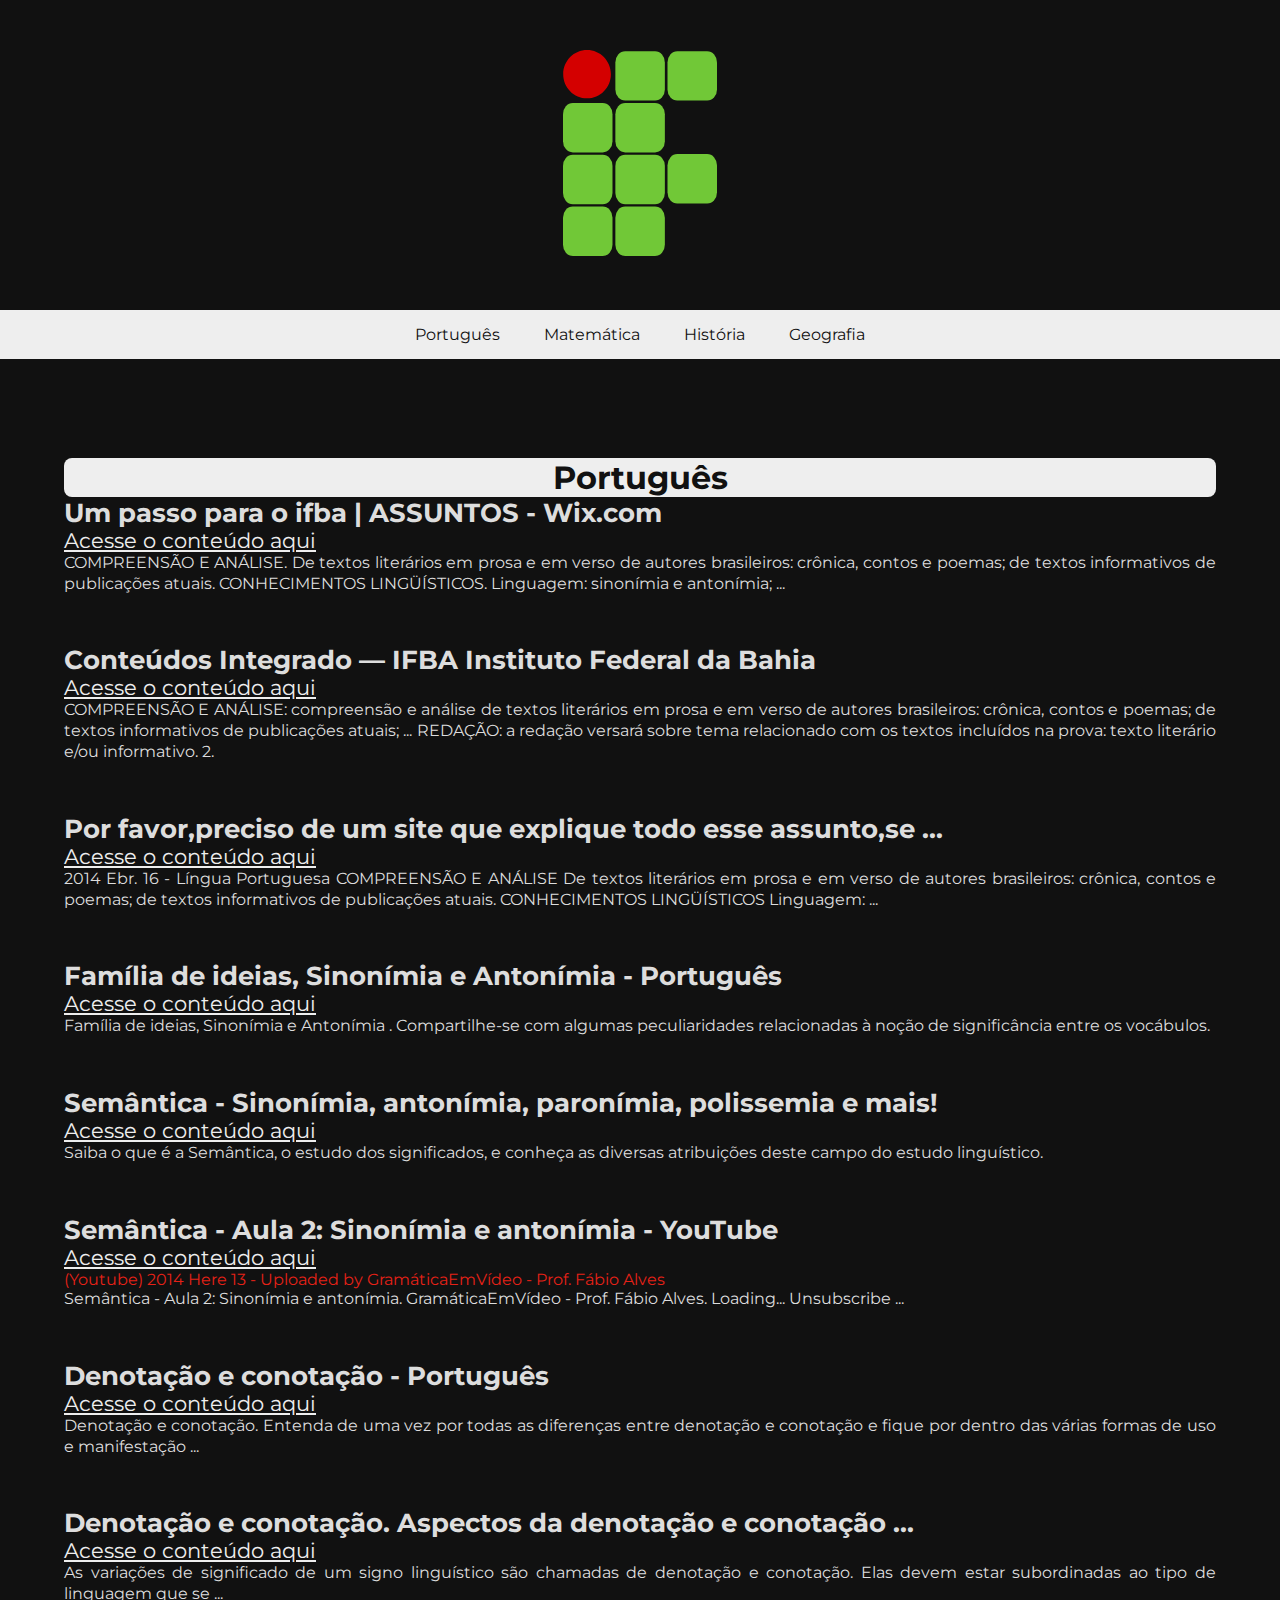
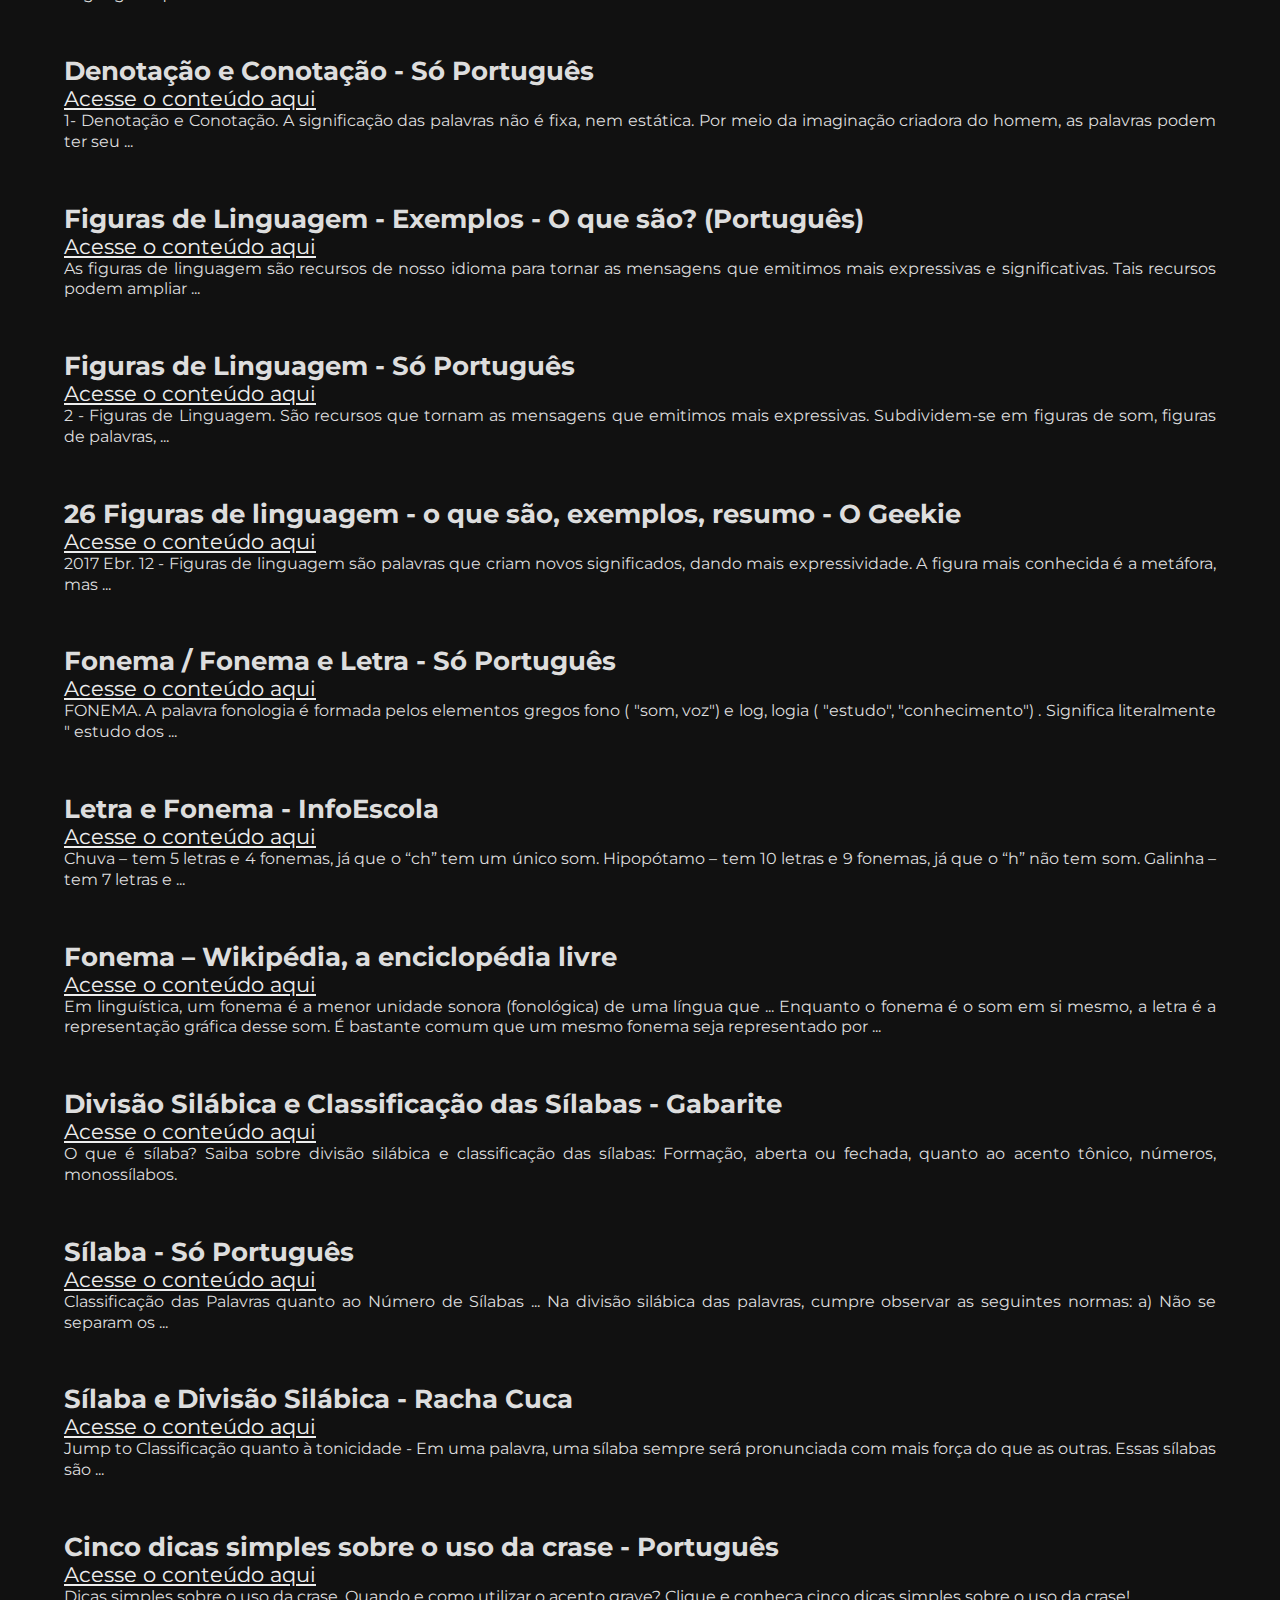
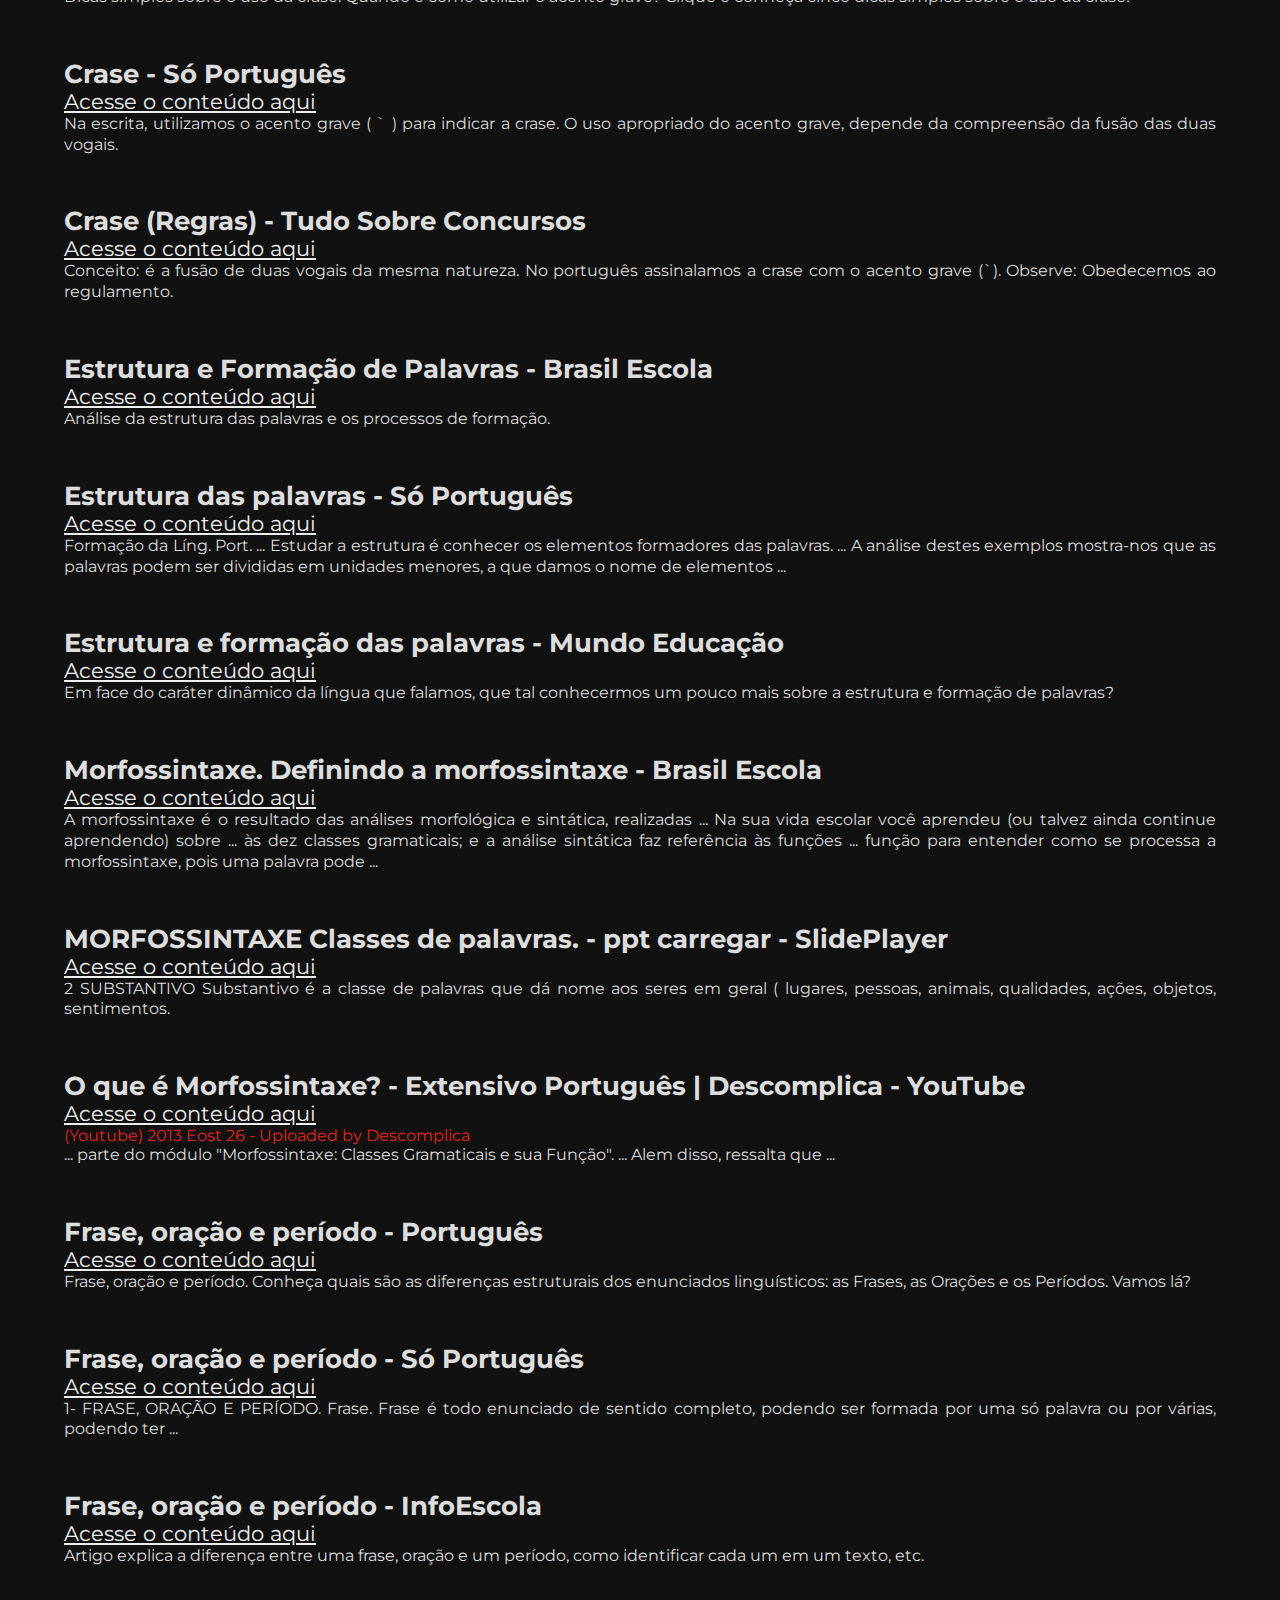
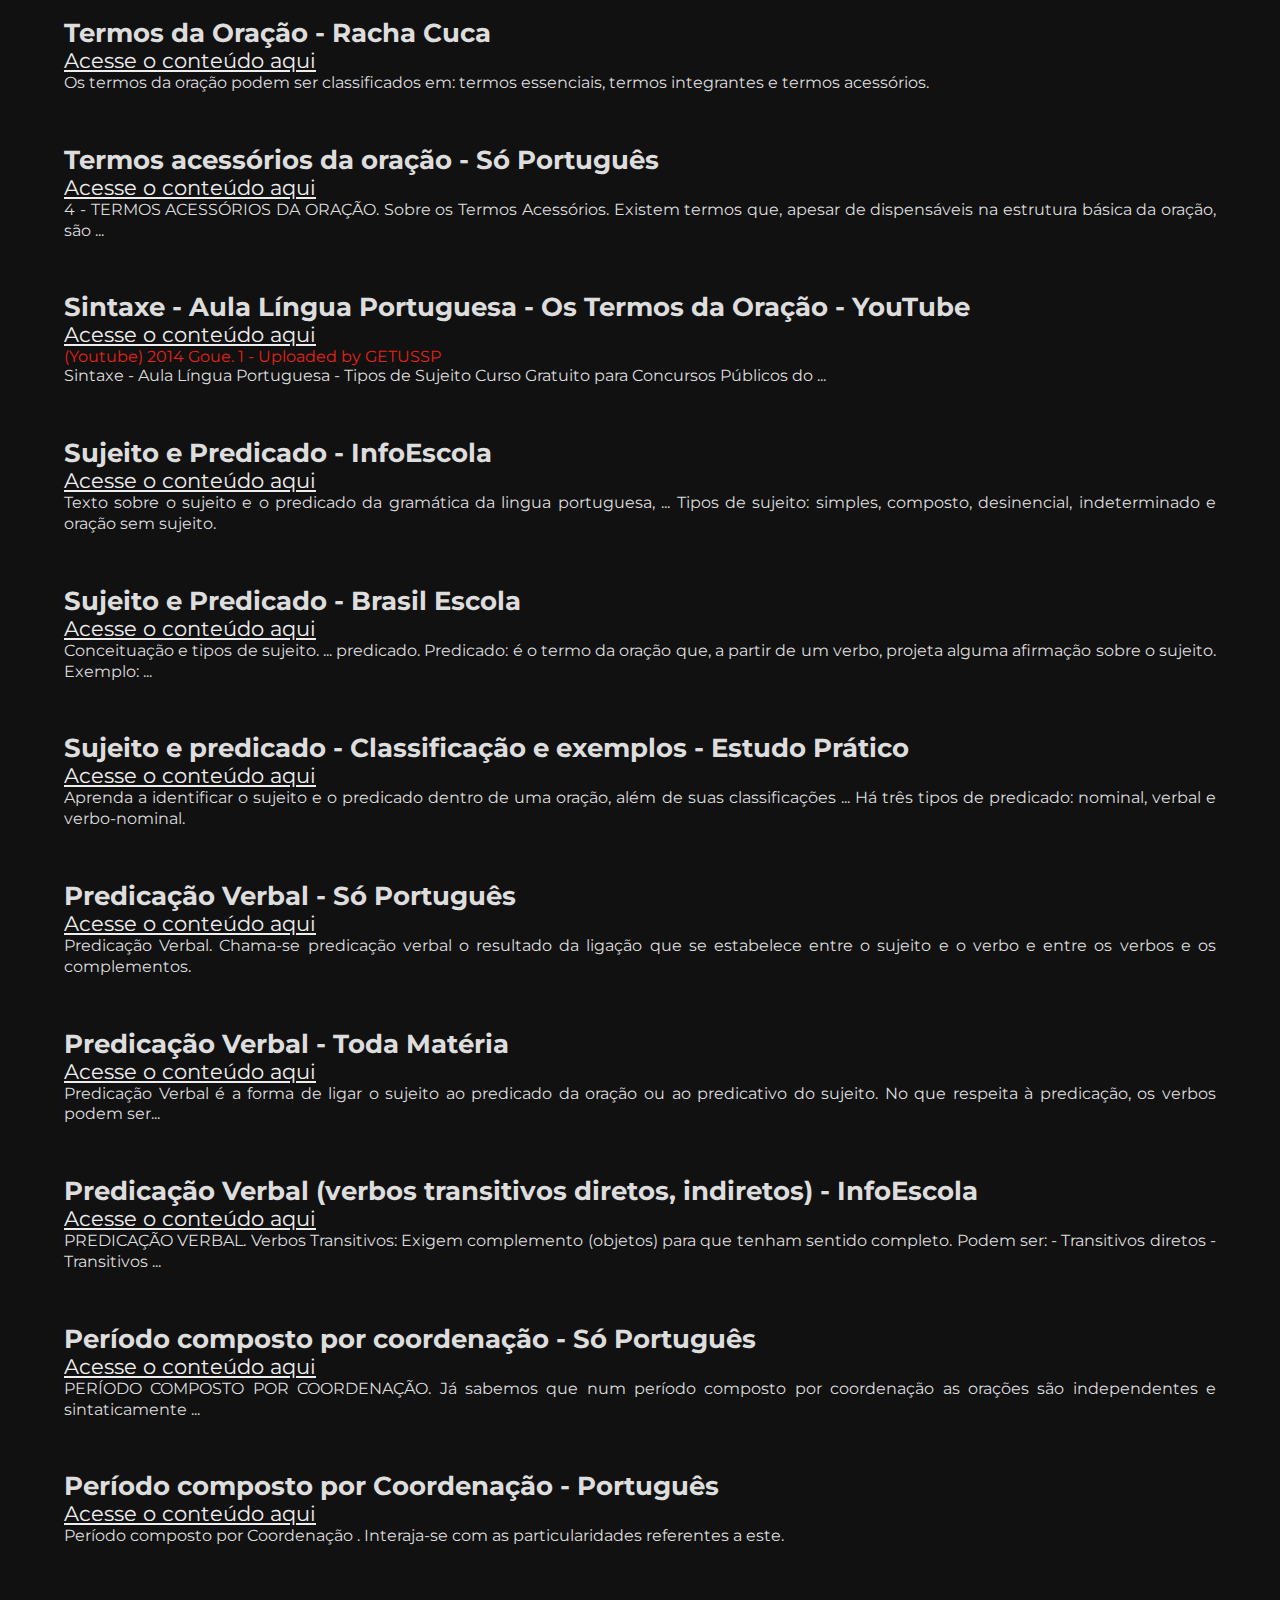
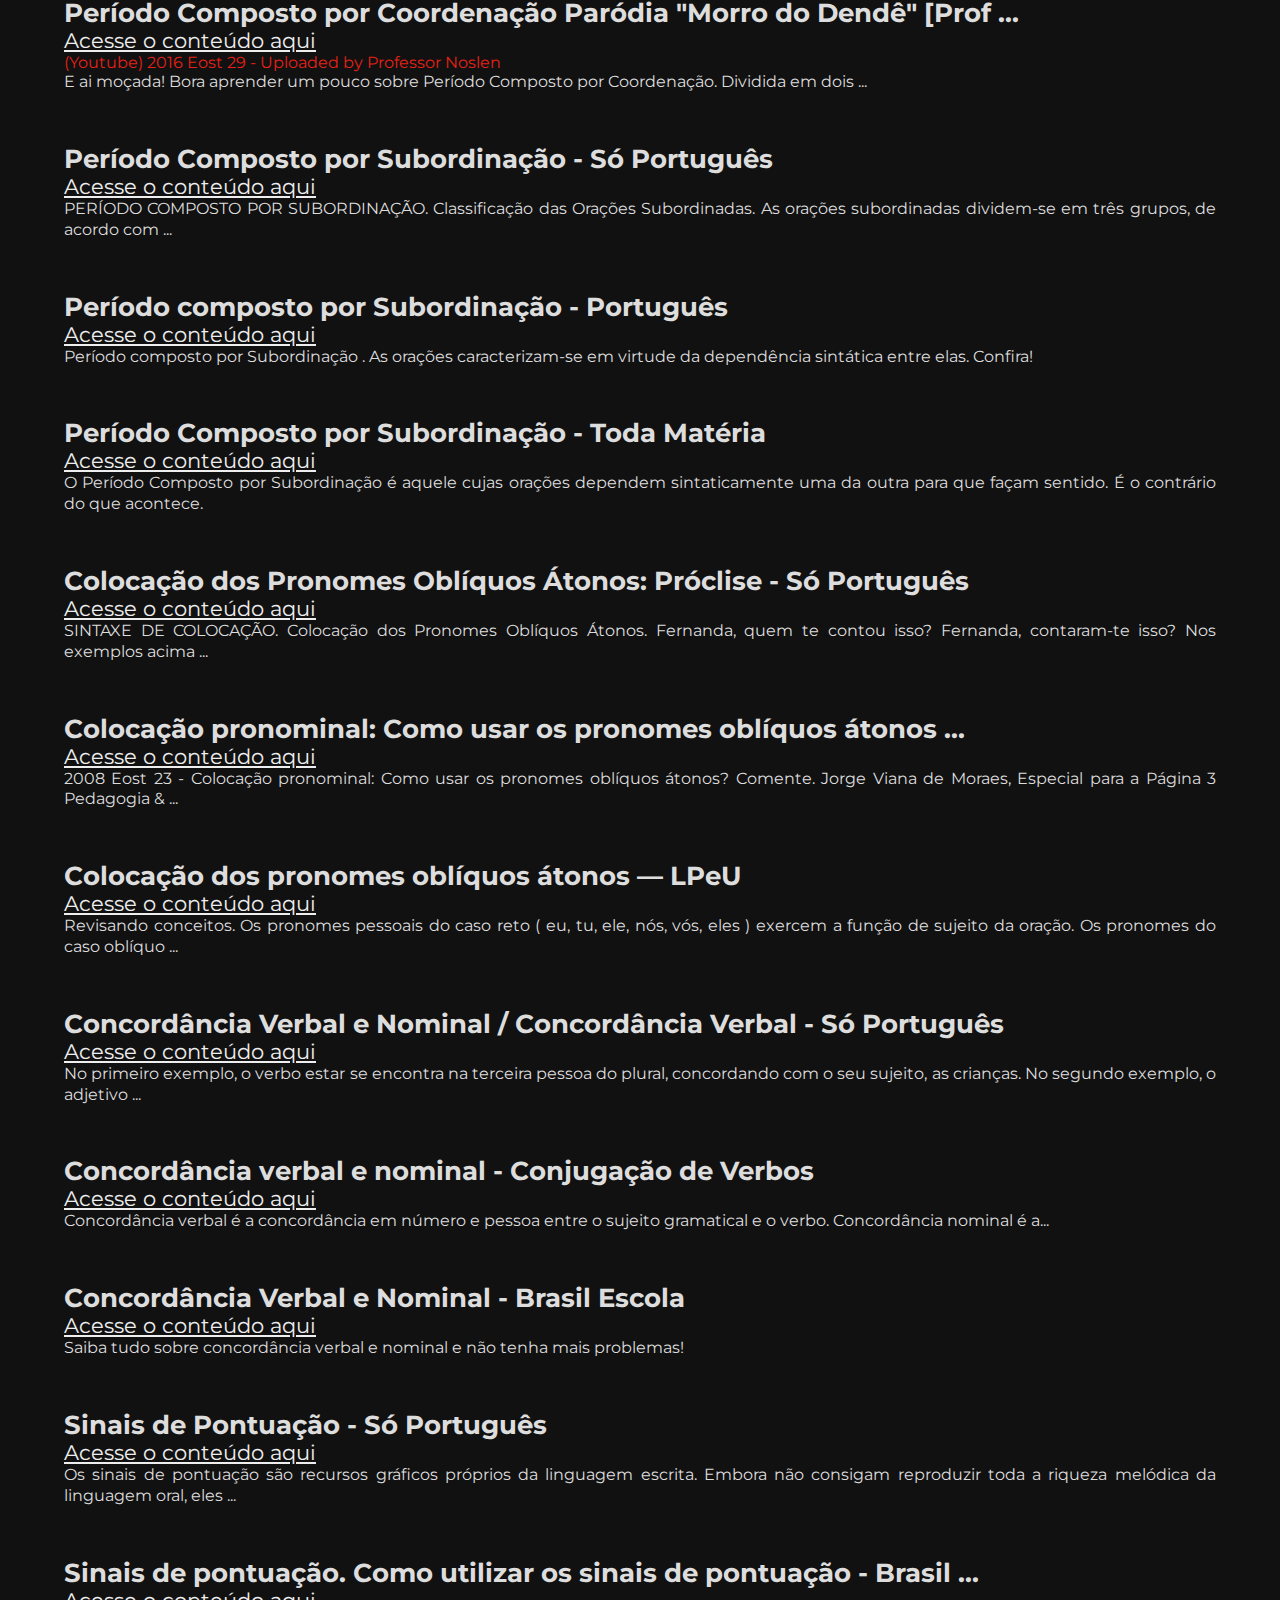
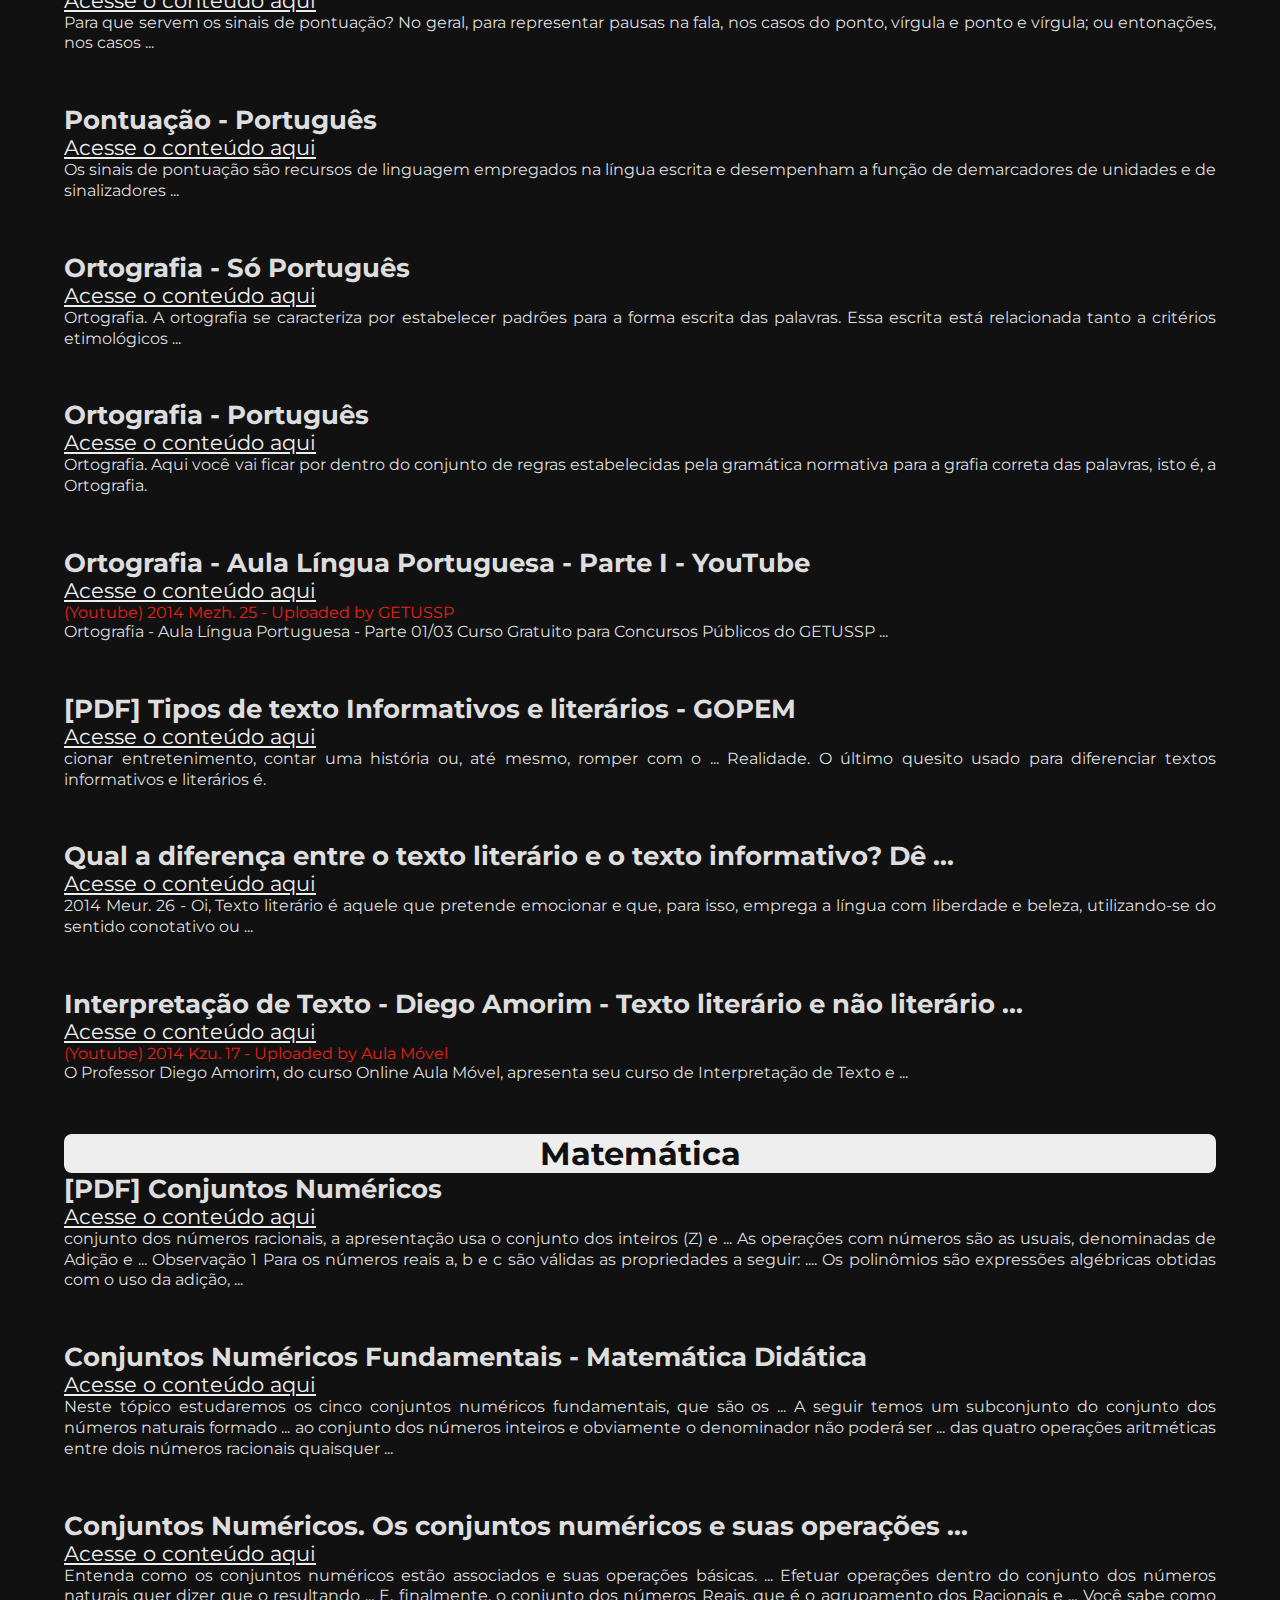
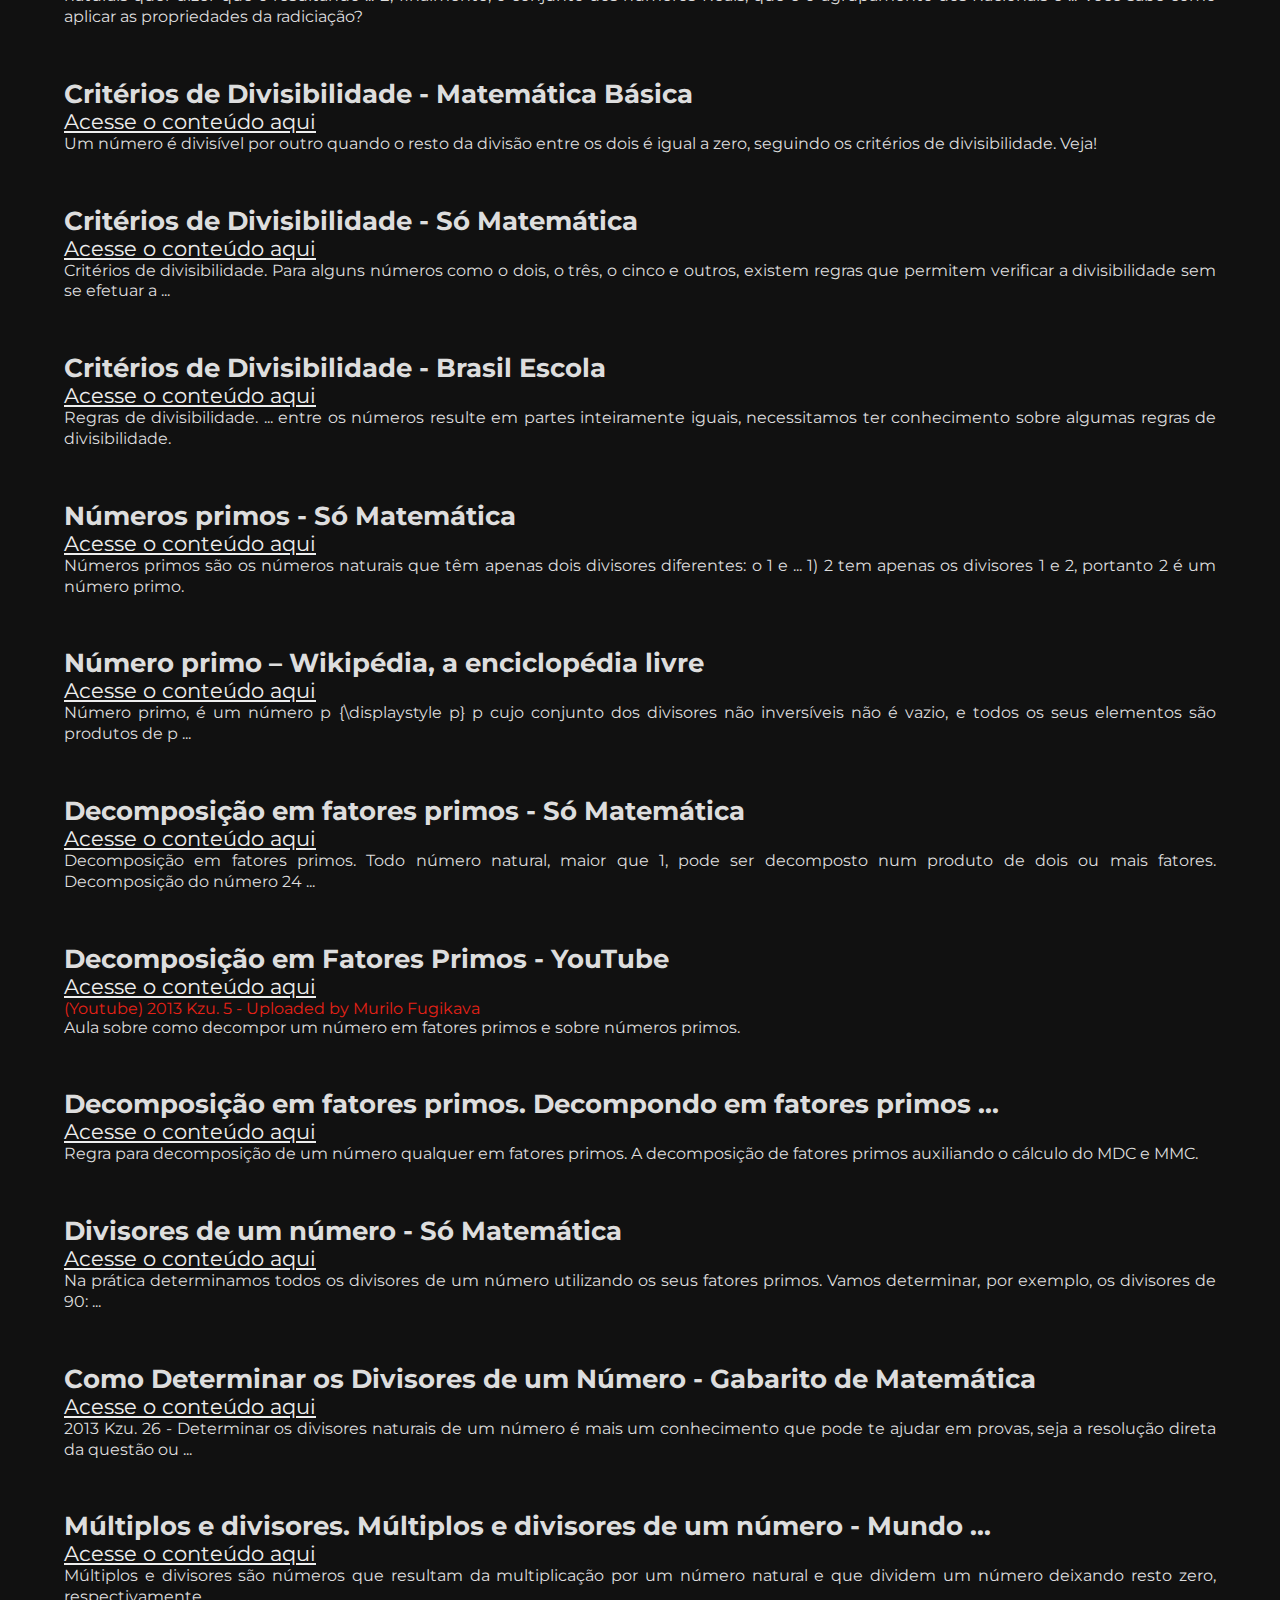
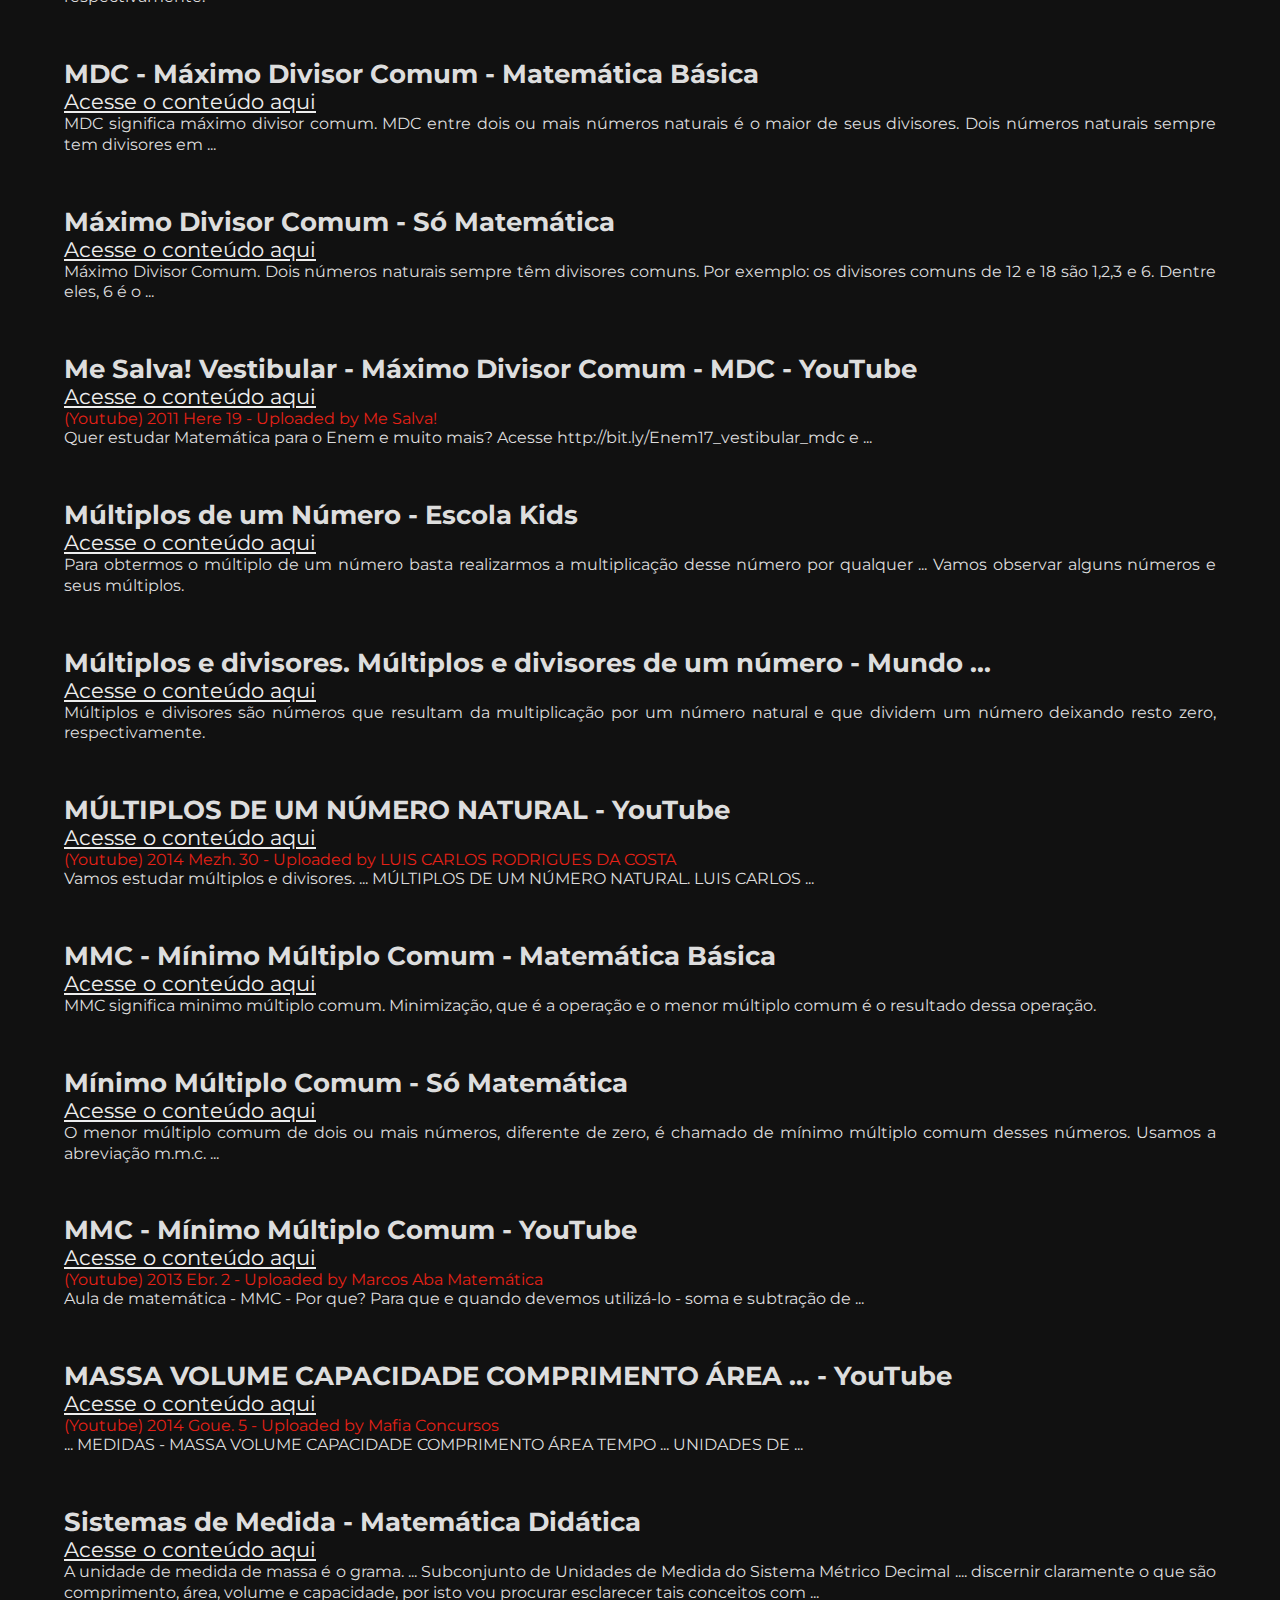
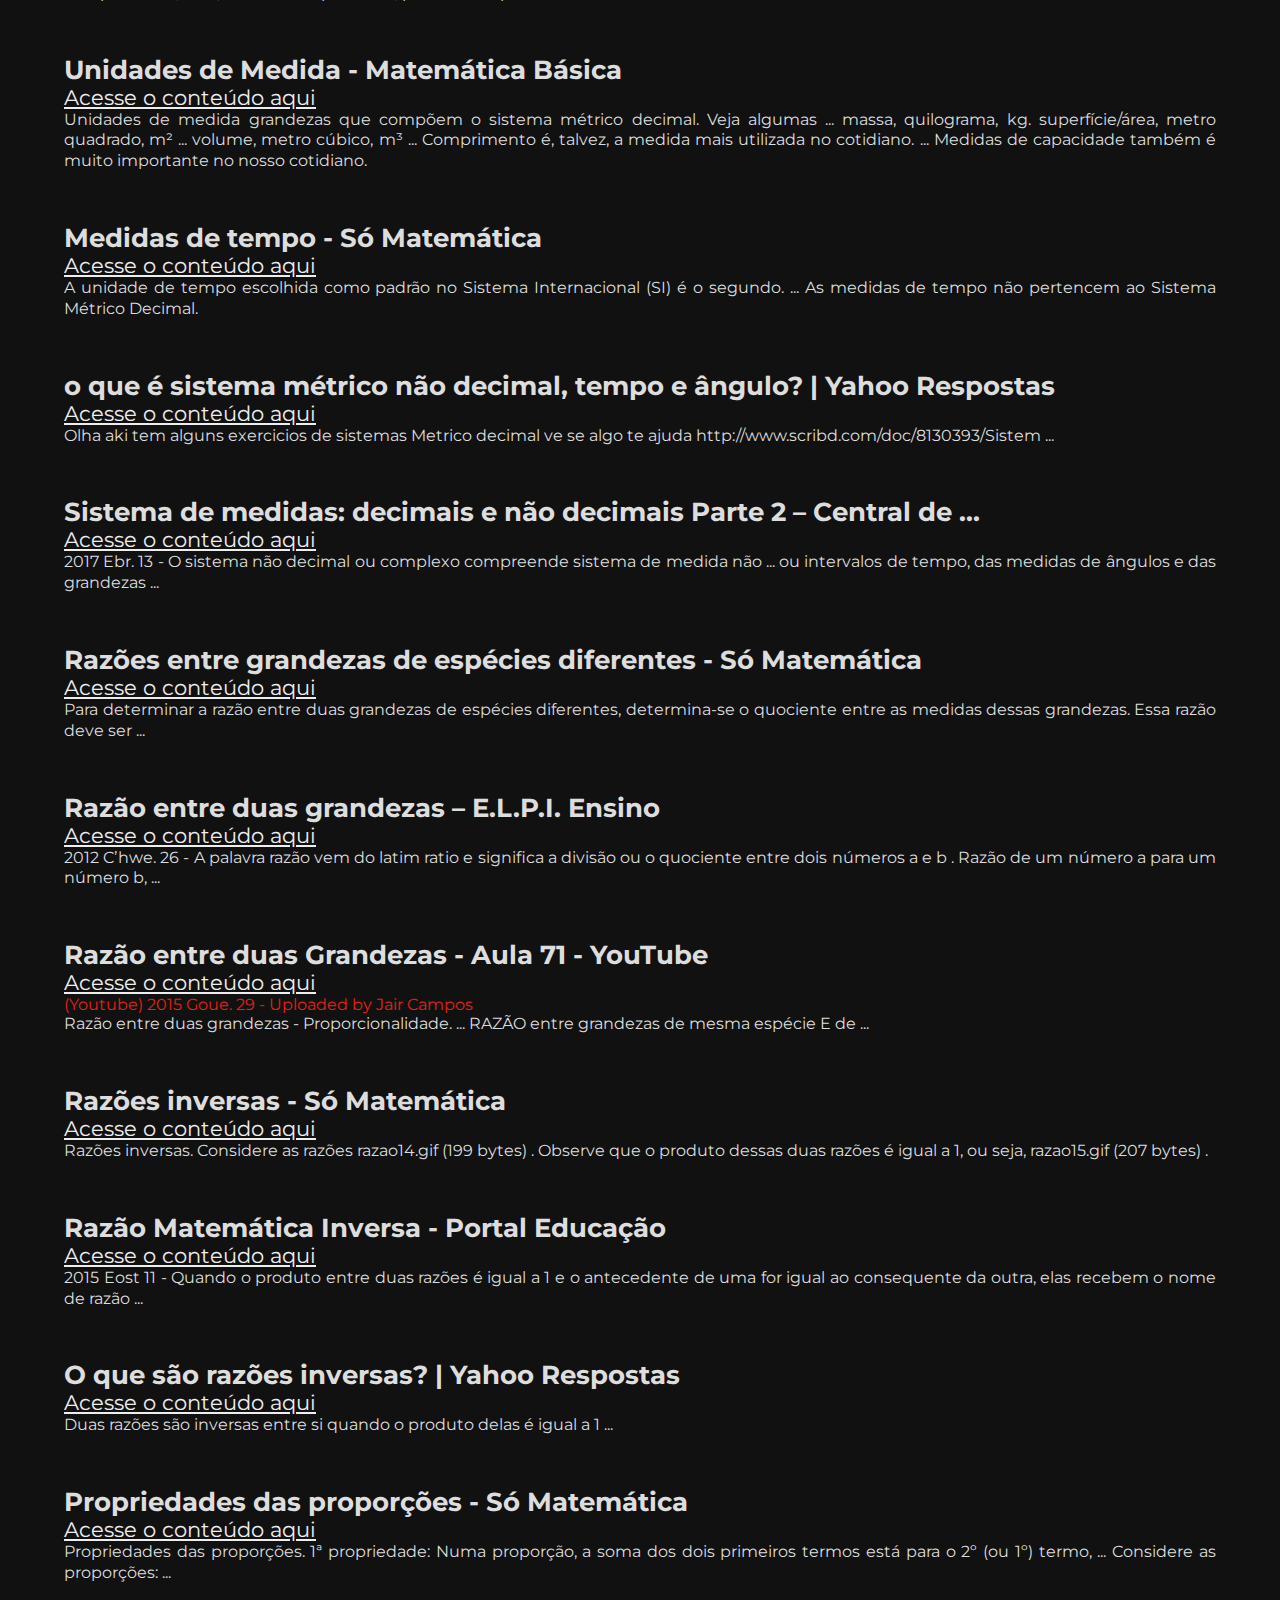
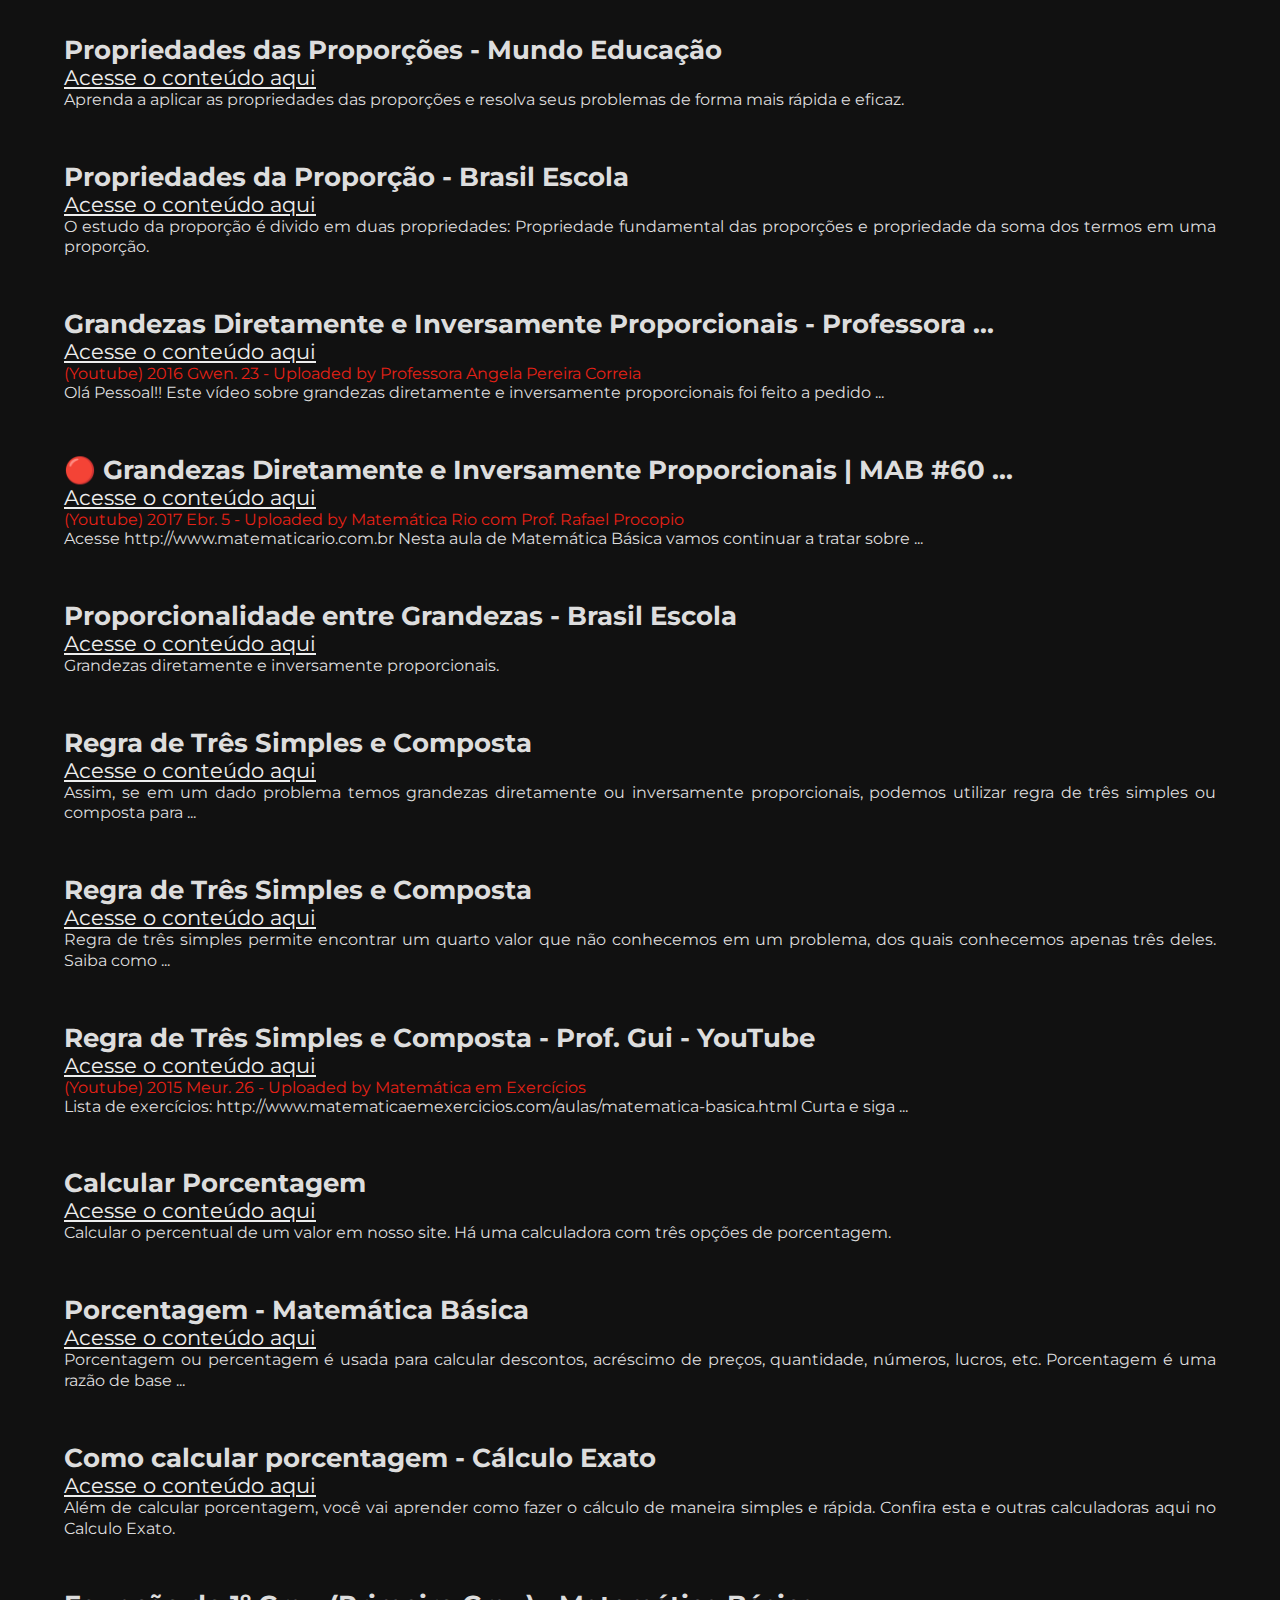
<file: index.html>
<!DOCTYPE html>
<html>
  <head>
    <meta charset="utf-8">
    <title>IFBA 2018</title>
    <link rel="stylesheet" href="assets/css/style.css">
    <link rel="shortcut icon" href="assets/img/ifba.svg">
    <link href="https://fonts.googleapis.com/css?family=Montserrat" rel="stylesheet"> 
    <meta name="viewport" content="width=device-width, initial-scale=1.0">
    <meta name="keywords" content="IFBA, Estudando para o IFBA, estudos ifba">
    <meta name="description" content="O estudo-ifba tem por objetivo te ajudar a estudar para o IFBA!">
  </head>
  <body>
    <div class="banner">
      <img src="assets/img/ifba.svg" alt="Logotipo IFBA">
    </div>
    <header>
      <div class="menu">
        <ul>
          <a href="#port"><li>Português</li></a>
          <a href="#mat"><li>Matemática</li></a>
          <a href="#hist"><li>História</li></a>
          <a href="#geo"><li>Geografia</li></a>
        </ul>
      </div>
    </header>
    <section class="conteudos">
      <div class="links">
        <h1 id="port">Português</h1>
        <h2> Um passo para o ifba | ASSUNTOS - Wix.com </h2>
        <a href="http://pukoto5.wixsite.com/umpassoproifba/assuntos" target="_blank"> Acesse o conteúdo aqui </a>
        <p> COMPREENSÃO E ANÁLISE. De textos literários em prosa e em verso de autores brasileiros: crônica, contos e poemas; de textos informativos de publicações atuais. CONHECIMENTOS LINGÜÍSTICOS. Linguagem: sinonímia e antonímia; ... </p>

        <h2> Conteúdos Integrado — IFBA Instituto Federal da Bahia</h2>
        <a href="https://portal.ifba.edu.br/processoseletivo/destaques/conteudos-integrado" target="_blank"> Acesse o conteúdo aqui </a>
        <p> COMPREENSÃO E ANÁLISE: compreensão e análise de textos literários em prosa e em verso de autores brasileiros: crônica, contos e poemas; de textos informativos de publicações atuais; ... REDAÇÃO: a redação versará sobre tema relacionado com os textos incluídos na prova: texto literário e/ou informativo. 2. </p>

        <h2> Por favor,preciso de um site que explique todo esse assunto,se ...</h2>
        <a href="https://br.answers.yahoo.com/question/index?qid=20110219150359AAYvwDG" target="_blank"> Acesse o conteúdo aqui </a>
        <p> 2014 Ebr. 16 - Língua Portuguesa COMPREENSÃO E ANÁLISE De textos literários em prosa e em verso de autores brasileiros: crônica, contos e poemas; de textos informativos de publicações atuais. CONHECIMENTOS LINGÜÍSTICOS Linguagem: ... </p>

        <h2> Família de ideias, Sinonímia e Antonímia - Português</h2>
        <a href="http://portugues.uol.com.br/gramatica/familia-ideias-sinonimia-antonimia--.html" target="_blank"> Acesse o conteúdo aqui </a>
        <p> Família de ideias, Sinonímia e Antonímia . Compartilhe-se com algumas peculiaridades relacionadas à noção de significância entre os vocábulos. </p>

        <h2> Semântica - Sinonímia, antonímia, paronímia, polissemia e mais!</h2>
        <a href="https://www.estudopratico.com.br/semantica/" target="_blank"> Acesse o conteúdo aqui </a>
        <p> Saiba o que é a Semântica, o estudo dos significados, e conheça as diversas atribuições deste campo do estudo linguístico. </p>

        <h2> Semântica - Aula 2: Sinonímia e antonímia - YouTube</h2>
        <a href="https://www.youtube.com/watch?v=m2vg9imwTfA" target="_blank"> Acesse o conteúdo aqui </a>
        <h3> (Youtube) 2014 Here 13 - Uploaded by GramáticaEmVídeo - Prof. Fábio Alves </h3>
        <p> Semântica - Aula 2: Sinonímia e antonímia. GramáticaEmVídeo - Prof. Fábio Alves. Loading... Unsubscribe ... </p>

        <h2> Denotação e conotação - Português</h2>
        <a href="http://portugues.uol.com.br/redacao/denotacao-conotacao.html" target="_blank"> Acesse o conteúdo aqui </a>
        <p> Denotação e conotação. Entenda de uma vez por todas as diferenças entre denotação e conotação e fique por dentro das várias formas de uso e manifestação ... </p>

        <h2> Denotação e conotação. Aspectos da denotação e conotação ...</h2>
        <a href="http://portugues.uol.com.br/gramatica/denotacao-conotacao-.html" target="_blank"> Acesse o conteúdo aqui </a>
        <p> As variações de significado de um signo linguístico são chamadas de denotação e conotação. Elas devem estar subordinadas ao tipo de linguagem que se ... </p>

        <h2> Denotação e Conotação - Só Português</h2>
        <a href="http://www.soportugues.com.br/secoes/estil/estil1.php" target="_blank"> Acesse o conteúdo aqui </a>
        <p> 1- Denotação e Conotação. A significação das palavras não é fixa, nem estática. Por meio da imaginação criadora do homem, as palavras podem ter seu ... </p>

        <h2> Figuras de Linguagem - Exemplos - O que são? (Português)</h2>
        <a href="http://www.figuradelinguagem.com/" target="_blank"> Acesse o conteúdo aqui </a>
        <p> As figuras de linguagem são recursos de nosso idioma para tornar as mensagens que emitimos mais expressivas e significativas. Tais recursos podem ampliar ... </p>

        <h2> Figuras de Linguagem - Só Português</h2>
        <a href="http://www.soportugues.com.br/secoes/estil/estil2.php" target="_blank"> Acesse o conteúdo aqui </a>
        <p> 2 - Figuras de Linguagem. São recursos que tornam as mensagens que emitimos mais expressivas. Subdividem-se em figuras de som, figuras de palavras, ... </p>

        <h2> 26 Figuras de linguagem - o que são, exemplos, resumo - O Geekie</h2>
        <a href="https://geekiegames.geekie.com.br/blog/figuras-de-linguagem/" target="_blank"> Acesse o conteúdo aqui </a>
        <p> 2017 Ebr. 12 - Figuras de linguagem são palavras que criam novos significados, dando mais expressividade. A figura mais conhecida é a metáfora, mas ... </p>

        <h2> Fonema / Fonema e Letra - Só Português</h2>
        <a href="http://www.soportugues.com.br/secoes/fono/fono1.php" target="_blank"> Acesse o conteúdo aqui </a>
        <p> FONEMA. A palavra fonologia é formada pelos elementos gregos fono ( "som, voz") e log, logia ( "estudo", "conhecimento") . Significa literalmente " estudo dos ... </p>

        <h2> Letra e Fonema - InfoEscola</h2>
        <a href="http://www.infoescola.com/portugues/letra-e-fonema/" target="_blank"> Acesse o conteúdo aqui </a>
        <p> Chuva – tem 5 letras e 4 fonemas, já que o “ch” tem um único som. Hipopótamo – tem 10 letras e 9 fonemas, já que o “h” não tem som. Galinha – tem 7 letras e ... </p>

        <h2> Fonema – Wikipédia, a enciclopédia livre</h2>
        <a href="https://pt.wikipedia.org/wiki/Fonema" target="_blank"> Acesse o conteúdo aqui </a>
        <p> Em linguística, um fonema é a menor unidade sonora (fonológica) de uma língua que ... Enquanto o fonema é o som em si mesmo, a letra é a representação gráfica desse som. É bastante comum que um mesmo fonema seja representado por ... </p>

        <h2> Divisão Silábica e Classificação das Sílabas - Gabarite</h2>
        <a href="http://www.gabarite.com.br/dica-concurso/210-divisao-silabica-e-classificacao-das-silabas" target="_blank"> Acesse o conteúdo aqui </a>
        <p> O que é sílaba? Saiba sobre divisão silábica e classificação das sílabas: Formação, aberta ou fechada, quanto ao acento tônico, números, monossílabos. </p>

        <h2> Sílaba - Só Português</h2>
        <a href="http://www.soportugues.com.br/secoes/fono/fono5.php" target="_blank"> Acesse o conteúdo aqui </a>
        <p> Classificação das Palavras quanto ao Número de Sílabas ... Na divisão silábica das palavras, cumpre observar as seguintes normas: a) Não se separam os ... </p>

        <h2> Sílaba e Divisão Silábica - Racha Cuca</h2>
        <a href="https://rachacuca.com.br/educacao/portugues/silaba-e-divisao-silabica/" target="_blank"> Acesse o conteúdo aqui </a>
        <p> Jump to Classificação quanto à tonicidade - Em uma palavra, uma sílaba sempre será pronunciada com mais força do que as outras. Essas sílabas são ... </p>

        <h2> Cinco dicas simples sobre o uso da crase - Português</h2>
        <a href="http://portugues.uol.com.br/gramatica/cinco-dicas-simples-sobre-uso-crase.html" target="_blank"> Acesse o conteúdo aqui </a>
        <p> Dicas simples sobre o uso da crase. Quando e como utilizar o acento grave? Clique e conheça cinco dicas simples sobre o uso da crase! </p>

        <h2> Crase - Só Português</h2>
        <a href="http://www.soportugues.com.br/secoes/sint/sint76.php" target="_blank"> Acesse o conteúdo aqui </a>
        <p> Na escrita, utilizamos o acento grave ( ` ) para indicar a crase. O uso apropriado do acento grave, depende da compreensão da fusão das duas vogais. </p>

        <h2> Crase (Regras) - Tudo Sobre Concursos</h2>
        <a href="http://www.tudosobreconcursos.com/materiais/portugues/crase-regras" target="_blank"> Acesse o conteúdo aqui </a>
        <p> Conceito: é a fusão de duas vogais da mesma natureza. No português assinalamos a crase com o acento grave (`). Observe: Obedecemos ao regulamento. </p>

        <h2> Estrutura e Formação de Palavras - Brasil Escola</h2>
        <a href="http://brasilescola.uol.com.br/gramatica/estrutura-e-formacao-de-palavras-i.htm" target="_blank"> Acesse o conteúdo aqui </a>
        <p> Análise da estrutura das palavras e os processos de formação. </p>

        <h2> Estrutura das palavras - Só Português</h2>
        <a href="http://www.soportugues.com.br/secoes/morf/morf1.php" target="_blank"> Acesse o conteúdo aqui </a>
        <p> Formação da Líng. Port. ... Estudar a estrutura é conhecer os elementos formadores das palavras. ... A análise destes exemplos mostra-nos que as palavras podem ser divididas em unidades menores, a que damos o nome de elementos ... </p>

        <h2> Estrutura e formação das palavras - Mundo Educação</h2>
        <a href="http://mundoeducacao.bol.uol.com.br/gramatica/estrutura-formacao-das-palavras.htm" target="_blank"> Acesse o conteúdo aqui </a>
        <p> Em face do caráter dinâmico da língua que falamos, que tal conhecermos um pouco mais sobre a estrutura e formação de palavras? </p>

        <h2> Morfossintaxe. Definindo a morfossintaxe - Brasil Escola</h2>
        <a href="http://brasilescola.uol.com.br/gramatica/morfossintaxe.htm" target="_blank"> Acesse o conteúdo aqui </a>
        <p> A morfossintaxe é o resultado das análises morfológica e sintática, realizadas ... Na sua vida escolar você aprendeu (ou talvez ainda continue aprendendo) sobre ... às dez classes gramaticais; e a análise sintática faz referência às funções ... função para entender como se processa a morfossintaxe, pois uma palavra pode ... </p>

        <h2> MORFOSSINTAXE Classes de palavras. - ppt carregar - SlidePlayer</h2>
        <a href="http://slideplayer.com.br/slide/298222/" target="_blank"> Acesse o conteúdo aqui </a>
        <p> 2 SUBSTANTIVO Substantivo é a classe de palavras que dá nome aos seres em geral ( lugares, pessoas, animais, qualidades, ações, objetos, sentimentos. </p>

        <h2> O que é Morfossintaxe? - Extensivo Português | Descomplica - YouTube</h2>
        <a href="https://www.youtube.com/watch?v=sqH2GyWIhow" target="_blank"> Acesse o conteúdo aqui </a>
        <h3> (Youtube) 2013 Eost 26 - Uploaded by Descomplica </h3>
        <p> ... parte do módulo "Morfossintaxe: Classes Gramaticais e sua Função". ... Alem disso, ressalta que ... </p>

        <h2> Frase, oração e período - Português</h2>
        <a href="http://portugues.uol.com.br/gramatica/frase-oracao-periodo.html" target="_blank"> Acesse o conteúdo aqui </a>
        <p> Frase, oração e período. Conheça quais são as diferenças estruturais dos enunciados linguísticos: as Frases, as Orações e os Períodos. Vamos lá? </p>

        <h2> Frase, oração e período - Só Português</h2>
        <a href="http://www.soportugues.com.br/secoes/sint/sint1.php" target="_blank"> Acesse o conteúdo aqui </a>
        <p> 1- FRASE, ORAÇÃO E PERÍODO. Frase. Frase é todo enunciado de sentido completo, podendo ser formada por uma só palavra ou por várias, podendo ter ... </p>

        <h2> Frase, oração e período - InfoEscola</h2>
        <a href="http://www.infoescola.com/portugues/frase-oracao-e-periodo/" target="_blank"> Acesse o conteúdo aqui </a>
        <p> Artigo explica a diferença entre uma frase, oração e um período, como identificar cada um em um texto, etc. </p>

        <h2> Termos da Oração - Racha Cuca</h2>
        <a href="https://rachacuca.com.br/educacao/portugues/termos-da-oracao/" target="_blank"> Acesse o conteúdo aqui </a>
        <p> Os termos da oração podem ser classificados em: termos essenciais, termos integrantes e termos acessórios. </p>

        <h2> Termos acessórios da oração - Só Português</h2>
        <a href="http://www.soportugues.com.br/secoes/sint/sint18.php" target="_blank"> Acesse o conteúdo aqui </a>
        <p> 4 - TERMOS ACESSÓRIOS DA ORAÇÃO. Sobre os Termos Acessórios. Existem termos que, apesar de dispensáveis na estrutura básica da oração, são ... </p>

        <h2> Sintaxe - Aula Língua Portuguesa - Os Termos da Oração - YouTube</h2>
        <a href="https://www.youtube.com/watch?v=UhhZIzRvd_E" target="_blank"> Acesse o conteúdo aqui </a>
        <h3> (Youtube) 2014 Goue. 1 - Uploaded by GETUSSP </h3>
        <p> Sintaxe - Aula Língua Portuguesa - Tipos de Sujeito Curso Gratuito para Concursos Públicos do ... </p>

        <h2> Sujeito e Predicado - InfoEscola</h2>
        <a href="http://www.infoescola.com/portugues/sujeito-e-predicado/" target="_blank"> Acesse o conteúdo aqui </a>
        <p> Texto sobre o sujeito e o predicado da gramática da lingua portuguesa, ... Tipos de sujeito: simples, composto, desinencial, indeterminado e oração sem sujeito. </p>

        <h2> Sujeito e Predicado - Brasil Escola</h2>
        <a href="http://brasilescola.uol.com.br/gramatica/sujeito-e-predicado.htm" target="_blank"> Acesse o conteúdo aqui </a>
        <p> Conceituação e tipos de sujeito. ... predicado. Predicado: é o termo da oração que, a partir de um verbo, projeta alguma afirmação sobre o sujeito. Exemplo: ... </p>

        <h2> Sujeito e predicado - Classificação e exemplos - Estudo Prático</h2>
        <a href="https://www.estudopratico.com.br/sujeito-e-predicado/" target="_blank"> Acesse o conteúdo aqui </a>
        <p> Aprenda a identificar o sujeito e o predicado dentro de uma oração, além de suas classificações ... Há três tipos de predicado: nominal, verbal e verbo-nominal. </p>

        <h2> Predicação Verbal - Só Português</h2>
        <a href="http://www.soportugues.com.br/secoes/sint/sint11.php" target="_blank"> Acesse o conteúdo aqui </a>
        <p> Predicação Verbal. Chama-se predicação verbal o resultado da ligação que se estabelece entre o sujeito e o verbo e entre os verbos e os complementos. </p>

        <h2> Predicação Verbal - Toda Matéria</h2>
        <a href="https://www.todamateria.com.br/predicacao-verbal/" target="_blank"> Acesse o conteúdo aqui </a>
        <p> Predicação Verbal é a forma de ligar o sujeito ao predicado da oração ou ao predicativo do sujeito. No que respeita à predicação, os verbos podem ser... </p>

        <h2> Predicação Verbal (verbos transitivos diretos, indiretos) - InfoEscola</h2>
        <a href="http://www.infoescola.com/portugues/predicacao-verbal-2/" target="_blank"> Acesse o conteúdo aqui </a>
        <p> PREDICAÇÃO VERBAL. Verbos Transitivos: Exigem complemento (objetos) para que tenham sentido completo. Podem ser: - Transitivos diretos - Transitivos ... </p>

        <h2> Período composto por coordenação - Só Português</h2>
        <a href="http://www.soportugues.com.br/secoes/sint/sint25.php" target="_blank"> Acesse o conteúdo aqui </a>
        <p> PERÍODO COMPOSTO POR COORDENAÇÃO. Já sabemos que num período composto por coordenação as orações são independentes e sintaticamente ... </p>

        <h2> Período composto por Coordenação - Português</h2>
        <a href="http://portugues.uol.com.br/gramatica/periodo-composto-por-coordenacao-.html" target="_blank"> Acesse o conteúdo aqui </a>
        <p> Período composto por Coordenação . Interaja-se com as particularidades referentes a este. </p>

        <h2> Período Composto por Coordenação Paródia "Morro do Dendê" [Prof ...</h2>
        <a href="https://www.youtube.com/watch?v=UbrR7An5ZfY" target="_blank"> Acesse o conteúdo aqui </a>
        <h3> (Youtube) 2016 Eost 29 - Uploaded by Professor Noslen </h3>
        <p> E ai moçada! Bora aprender um pouco sobre Período Composto por Coordenação. Dividida em dois ... </p>

        <h2> Período Composto por Subordinação - Só Português</h2>
        <a href="http://www.soportugues.com.br/secoes/sint/sint28.php" target="_blank"> Acesse o conteúdo aqui </a>
        <p> PERÍODO COMPOSTO POR SUBORDINAÇÃO. Classificação das Orações Subordinadas. As orações subordinadas dividem-se em três grupos, de acordo com ... </p>

        <h2> Período composto por Subordinação - Português</h2>
        <a href="http://portugues.uol.com.br/gramatica/periodo-composto-por-subordinacao-.html" target="_blank"> Acesse o conteúdo aqui </a>
        <p> Período composto por Subordinação . As orações caracterizam-se em virtude da dependência sintática entre elas. Confira! </p>

        <h2> Período Composto por Subordinação - Toda Matéria</h2>
        <a href="https://www.todamateria.com.br/periodo-composto-por-subordinacao/" target="_blank"> Acesse o conteúdo aqui </a>
        <p> O Período Composto por Subordinação é aquele cujas orações dependem sintaticamente uma da outra para que façam sentido. É o contrário do que acontece. </p>

        <h2> Colocação dos Pronomes Oblíquos Átonos: Próclise - Só Português</h2>
        <a href="http://www.soportugues.com.br/secoes/sint/sint72.php" target="_blank"> Acesse o conteúdo aqui </a>
        <p> SINTAXE DE COLOCAÇÃO. Colocação dos Pronomes Oblíquos Átonos. Fernanda, quem te contou isso? Fernanda, contaram-te isso? Nos exemplos acima ... </p>

        <h2> Colocação pronominal: Como usar os pronomes oblíquos átonos ...</h2>
        <a href="https://educacao.uol.com.br/disciplinas/portugues/colocacao-pronominal-como-usar-os-pronomes-obliquos-atonos.htm" target="_blank"> Acesse o conteúdo aqui </a>
        <p> 2008 Eost 23 - Colocação pronominal: Como usar os pronomes oblíquos átonos? Comente. Jorge Viana de Moraes, Especial para a Página 3 Pedagogia & ... </p>

        <h2> Colocação dos pronomes oblíquos átonos — LPeU</h2>
        <a href="http://www.lpeu.com.br/q/sbikc" target="_blank"> Acesse o conteúdo aqui </a>
        <p> Revisando conceitos. Os pronomes pessoais do caso reto ( eu, tu, ele, nós, vós, eles ) exercem a função de sujeito da oração. Os pronomes do caso oblíquo ... </p>

        <h2> Concordância Verbal e Nominal / Concordância Verbal - Só Português</h2>
        <a href="http://www.soportugues.com.br/secoes/sint/sint49.php" target="_blank"> Acesse o conteúdo aqui </a>
        <p> No primeiro exemplo, o verbo estar se encontra na terceira pessoa do plural, concordando com o seu sujeito, as crianças. No segundo exemplo, o adjetivo ... </p>

        <h2> Concordância verbal e nominal - Conjugação de Verbos</h2>
        <a href="https://www.conjugacao.com.br/concordancia-verbal-e-nominal/" target="_blank"> Acesse o conteúdo aqui </a>
        <p> Concordância verbal é a concordância em número e pessoa entre o sujeito gramatical e o verbo. Concordância nominal é a... </p>

        <h2> Concordância Verbal e Nominal - Brasil Escola</h2>
        <a href="http://brasilescola.uol.com.br/gramatica/concordancia-verbal-nominal.htm" target="_blank"> Acesse o conteúdo aqui </a>
        <p> Saiba tudo sobre concordância verbal e nominal e não tenha mais problemas! </p>

        <h2> Sinais de Pontuação - Só Português</h2>
        <a href="http://www.soportugues.com.br/secoes/fono/fono30.php" target="_blank"> Acesse o conteúdo aqui </a>
        <p> Os sinais de pontuação são recursos gráficos próprios da linguagem escrita. Embora não consigam reproduzir toda a riqueza melódica da linguagem oral, eles ... </p>

        <h2> Sinais de pontuação. Como utilizar os sinais de pontuação - Brasil ...</h2>
        <a href="http://brasilescola.uol.com.br/redacao/pontuacao.htm" target="_blank"> Acesse o conteúdo aqui </a>
        <p> Para que servem os sinais de pontuação? No geral, para representar pausas na fala, nos casos do ponto, vírgula e ponto e vírgula; ou entonações, nos casos ... </p>

        <h2> Pontuação - Português</h2>
        <a href="http://portugues.uol.com.br/gramatica/pontuacao.html" target="_blank"> Acesse o conteúdo aqui </a>
        <p> Os sinais de pontuação são recursos de linguagem empregados na língua escrita e desempenham a função de demarcadores de unidades e de sinalizadores ... </p>

        <h2> Ortografia - Só Português</h2>
        <a href="http://www.soportugues.com.br/secoes/fono/fono16.php" target="_blank"> Acesse o conteúdo aqui </a>
        <p> Ortografia. A ortografia se caracteriza por estabelecer padrões para a forma escrita das palavras. Essa escrita está relacionada tanto a critérios etimológicos ... </p>

        <h2> Ortografia - Português</h2>
        <a href="http://portugues.uol.com.br/gramatica/ortografia.html" target="_blank"> Acesse o conteúdo aqui </a>
        <p> Ortografia. Aqui você vai ficar por dentro do conjunto de regras estabelecidas pela gramática normativa para a grafia correta das palavras, isto é, a Ortografia. </p>

        <h2> Ortografia - Aula Língua Portuguesa - Parte I - YouTube</h2>
        <a href="https://www.youtube.com/watch?v=hNG2FyBFVf0" target="_blank"> Acesse o conteúdo aqui </a>
        <h3> (Youtube) 2014 Mezh. 25 - Uploaded by GETUSSP </h3>
        <p> Ortografia - Aula Língua Portuguesa - Parte 01/03 Curso Gratuito para Concursos Públicos do GETUSSP ... </p>

        <h2> [PDF] Tipos de texto Informativos e literários - GOPEM</h2>
        <a href="http://www.gopem.com.br/apostilas/linguaportuguesa/06.pdf" target="_blank"> Acesse o conteúdo aqui </a>
        <p> cionar entretenimento, contar uma história ou, até mesmo, romper com o ... Realidade. O último quesito usado para diferenciar textos informativos e literários é. </p>

        <h2> Qual a diferença entre o texto literário e o texto informativo? Dê ...</h2>
        <a href="https://br.answers.yahoo.com/question/index?qid=20070816141421AAbpxL5" target="_blank"> Acesse o conteúdo aqui </a>
        <p> 2014 Meur. 26 - Oi, Texto literário é aquele que pretende emocionar e que, para isso, emprega a língua com liberdade e beleza, utilizando-se do sentido conotativo ou ... </p>

        <h2> Interpretação de Texto - Diego Amorim - Texto literário e não literário ...</h2>
        <a href="https://www.youtube.com/watch?v=MEYSZbuOuV4" target="_blank"> Acesse o conteúdo aqui </a>
        <h3> (Youtube) 2014 Kzu. 17 - Uploaded by Aula Móvel </h3>
        <p> O Professor Diego Amorim, do curso Online Aula Móvel, apresenta seu curso de Interpretação de Texto e ... </p>

        <h1 id="mat">Matemática</h1>

        <h2> [PDF] Conjuntos Numéricos</h2>
        <a href="http://www.mat.ufpb.br/bosco/texto.pdf" target="_blank"> Acesse o conteúdo aqui </a>
        <p> conjunto dos números racionais, a apresentação usa o conjunto dos inteiros (Z) e ... As operações com números são as usuais, denominadas de Adição e ... Observação 1 Para os números reais a, b e c são válidas as propriedades a seguir: .... Os polinômios são expressões algébricas obtidas com o uso da adição, ... </p>

        <h2> Conjuntos Numéricos Fundamentais - Matemática Didática</h2>
        <a href="http://www.matematicadidatica.com.br/ConjuntosNumericosFundamentais.aspx" target="_blank"> Acesse o conteúdo aqui </a>
        <p> Neste tópico estudaremos os cinco conjuntos numéricos fundamentais, que são os ... A seguir temos um subconjunto do conjunto dos números naturais formado ... ao conjunto dos números inteiros e obviamente o denominador não poderá ser ... das quatro operações aritméticas entre dois números racionais quaisquer ... </p>

        <h2> Conjuntos Numéricos. Os conjuntos numéricos e suas operações ...</h2>
        <a href="http://alunosonline.uol.com.br/matematica/conjuntos-numericos-suas-operacoes.html" target="_blank"> Acesse o conteúdo aqui </a>
        <p> Entenda como os conjuntos numéricos estão associados e suas operações básicas. ... Efetuar operações dentro do conjunto dos números naturais quer dizer que o resultando ... E, finalmente, o conjunto dos números Reais, que é o agrupamento dos Racionais e ... Você sabe como aplicar as propriedades da radiciação? </p>

        <h2> Critérios de Divisibilidade - Matemática Básica</h2>
        <a href="https://matematicabasica.net/criterios-de-divisibilidade/" target="_blank"> Acesse o conteúdo aqui </a>
        <p> Um número é divisível por outro quando o resto da divisão entre os dois é igual a zero, seguindo os critérios de divisibilidade. Veja! </p>

        <h2> Critérios de Divisibilidade - Só Matemática</h2>
        <a href="http://www.somatematica.com.br/fundam/critdiv.php" target="_blank"> Acesse o conteúdo aqui </a>
        <p> Critérios de divisibilidade. Para alguns números como o dois, o três, o cinco e outros, existem regras que permitem verificar a divisibilidade sem se efetuar a ... </p>

        <h2> Critérios de Divisibilidade - Brasil Escola</h2>
        <a href="http://brasilescola.uol.com.br/matematica/criterios-divisibilidade.htm" target="_blank"> Acesse o conteúdo aqui </a>
        <p> Regras de divisibilidade. ... entre os números resulte em partes inteiramente iguais, necessitamos ter conhecimento sobre algumas regras de divisibilidade. </p>

        <h2> Números primos - Só Matemática</h2>
        <a href="http://www.somatematica.com.br/fundam/primos.php" target="_blank"> Acesse o conteúdo aqui </a>
        <p> Números primos são os números naturais que têm apenas dois divisores diferentes: o 1 e ... 1) 2 tem apenas os divisores 1 e 2, portanto 2 é um número primo. </p>

        <h2> Número primo – Wikipédia, a enciclopédia livre</h2>
        <a href="https://pt.wikipedia.org/wiki/N%C3%BAmero_primo" target="_blank"> Acesse o conteúdo aqui </a>
        <p> Número primo, é um número p {\displaystyle p} p cujo conjunto dos divisores não inversíveis não é vazio, e todos os seus elementos são produtos de p ... </p>

        <h2> Decomposição em fatores primos - Só Matemática</h2>
        <a href="http://www.somatematica.com.br/fundam/decomp.php" target="_blank"> Acesse o conteúdo aqui </a>
        <p> Decomposição em fatores primos. Todo número natural, maior que 1, pode ser decomposto num produto de dois ou mais fatores. Decomposição do número 24 ... </p>

        <h2> Decomposição em Fatores Primos - YouTube</h2>
        <a href="https://www.youtube.com/watch?v=7ryMIKB_gX4" target="_blank"> Acesse o conteúdo aqui </a>
        <h3> (Youtube) 2013 Kzu. 5 - Uploaded by Murilo Fugikava </h3>
        <p> Aula sobre como decompor um número em fatores primos e sobre números primos. </p>

        <h2> Decomposição em fatores primos. Decompondo em fatores primos ...</h2>
        <a href="http://escolakids.uol.com.br/decomposicao-em-fatores-primos.htm" target="_blank"> Acesse o conteúdo aqui </a>
        <p> Regra para decomposição de um número qualquer em fatores primos. A decomposição de fatores primos auxiliando o cálculo do MDC e MMC. </p>

        <h2> Divisores de um número - Só Matemática</h2>
        <a href="http://www.somatematica.com.br/fundam/divisor.php" target="_blank"> Acesse o conteúdo aqui </a>
        <p> Na prática determinamos todos os divisores de um número utilizando os seus fatores primos. Vamos determinar, por exemplo, os divisores de 90: ... </p>

        <h2> Como Determinar os Divisores de um Número - Gabarito de Matemática</h2>
        <a href="http://www.gabaritodematematica.com/divisores-de-um-numero/" target="_blank"> Acesse o conteúdo aqui </a>
        <p> 2013 Kzu. 26 - Determinar os divisores naturais de um número é mais um conhecimento que pode te ajudar em provas, seja a resolução direta da questão ou ... </p>

        <h2> Múltiplos e divisores. Múltiplos e divisores de um número - Mundo ...</h2>
        <a href="http://mundoeducacao.bol.uol.com.br/matematica/multiplos-divisores.htm" target="_blank"> Acesse o conteúdo aqui </a>
        <p> Múltiplos e divisores são números que resultam da multiplicação por um número natural e que dividem um número deixando resto zero, respectivamente. </p>

        <h2> MDC - Máximo Divisor Comum - Matemática Básica</h2>
        <a href="https://matematicabasica.net/mdc-maximo-divisor-comum/" target="_blank"> Acesse o conteúdo aqui </a>
        <p> MDC significa máximo divisor comum. MDC entre dois ou mais números naturais é o maior de seus divisores. Dois números naturais sempre tem divisores em ... </p>

        <h2> Máximo Divisor Comum - Só Matemática</h2>
        <a href="http://www.somatematica.com.br/fundam/mdc.php" target="_blank"> Acesse o conteúdo aqui </a>
        <p> Máximo Divisor Comum. Dois números naturais sempre têm divisores comuns. Por exemplo: os divisores comuns de 12 e 18 são 1,2,3 e 6. Dentre eles, 6 é o ... </p>

        <h2> Me Salva! Vestibular - Máximo Divisor Comum - MDC - YouTube</h2>
        <a href="https://www.youtube.com/watch?v=GSbBf5cQzaI" target="_blank"> Acesse o conteúdo aqui </a>
        <h3> (Youtube) 2011 Here 19 - Uploaded by Me Salva! </h3>
        <p> Quer estudar Matemática para o Enem e muito mais? Acesse http://bit.ly/Enem17_vestibular_mdc e ... </p>

        <h2> Múltiplos de um Número - Escola Kids</h2>
        <a href="http://escolakids.uol.com.br/multiplos-de-um-numero.htm" target="_blank"> Acesse o conteúdo aqui </a>
        <p> Para obtermos o múltiplo de um número basta realizarmos a multiplicação desse número por qualquer ... Vamos observar alguns números e seus múltiplos. </p>

        <h2> Múltiplos e divisores. Múltiplos e divisores de um número - Mundo ...</h2>
        <a href="http://mundoeducacao.bol.uol.com.br/matematica/multiplos-divisores.htm" target="_blank"> Acesse o conteúdo aqui </a>
        <p> Múltiplos e divisores são números que resultam da multiplicação por um número natural e que dividem um número deixando resto zero, respectivamente. </p>

        <h2> MÚLTIPLOS DE UM NÚMERO NATURAL - YouTube</h2>
        <a href="https://www.youtube.com/watch?v=ozl41POxTvo" target="_blank"> Acesse o conteúdo aqui </a>
        <h3> (Youtube) 2014 Mezh. 30 - Uploaded by LUIS CARLOS RODRIGUES DA COSTA </h3>
        <p> Vamos estudar múltiplos e divisores. ... MÚLTIPLOS DE UM NÚMERO NATURAL. LUIS CARLOS ... </p>

        <h2> MMC - Mínimo Múltiplo Comum - Matemática Básica</h2>
        <a href="https://matematicabasica.net/mmc-minimo-multiplo-comum/" target="_blank"> Acesse o conteúdo aqui </a>
        <p> MMC significa minimo múltiplo comum. Minimização, que é a operação e o menor múltiplo comum é o resultado dessa operação. </p>

        <h2> Mínimo Múltiplo Comum - Só Matemática</h2>
        <a href="http://www.somatematica.com.br/fundam/mmc.php" target="_blank"> Acesse o conteúdo aqui </a>
        <p> O menor múltiplo comum de dois ou mais números, diferente de zero, é chamado de mínimo múltiplo comum desses números. Usamos a abreviação m.m.c. ... </p>

        <h2> MMC - Mínimo Múltiplo Comum - YouTube</h2>
        <a href="https://www.youtube.com/watch?v=-sZxQPgc1wA" target="_blank"> Acesse o conteúdo aqui </a>
        <h3> (Youtube) 2013 Ebr. 2 - Uploaded by Marcos Aba Matemática </h3>
        <p> Aula de matemática - MMC - Por que? Para que e quando devemos utilizá-lo - soma e subtração de ... </p>

        <h2> MASSA VOLUME CAPACIDADE COMPRIMENTO ÁREA ... - YouTube</h2>
        <a href="https://www.youtube.com/watch?v=COr2BhjWmrk" target="_blank"> Acesse o conteúdo aqui </a>
        <h3> (Youtube) 2014 Goue. 5 - Uploaded by Mafia Concursos </h3>
        <p> ... MEDIDAS - MASSA VOLUME CAPACIDADE COMPRIMENTO ÁREA TEMPO ... UNIDADES DE ... </p>

        <h2> Sistemas de Medida - Matemática Didática</h2>
        <a href="http://www.matematicadidatica.com.br/SistemasMedida.aspx" target="_blank"> Acesse o conteúdo aqui </a>
        <p> A unidade de medida de massa é o grama. ... Subconjunto de Unidades de Medida do Sistema Métrico Decimal .... discernir claramente o que são comprimento, área, volume e capacidade, por isto vou procurar esclarecer tais conceitos com ... </p>

        <h2> Unidades de Medida - Matemática Básica</h2>
        <a href="https://matematicabasica.net/unidades-de-medida/" target="_blank"> Acesse o conteúdo aqui </a>
        <p> Unidades de medida grandezas que compõem o sistema métrico decimal. Veja algumas ... massa, quilograma, kg. superfície/área, metro quadrado, m² ... volume, metro cúbico, m³ ... Comprimento é, talvez, a medida mais utilizada no cotidiano. ... Medidas de capacidade também é muito importante no nosso cotidiano. </p>

        <h2> Medidas de tempo - Só Matemática</h2>
        <a href="http://www.somatematica.com.br/fundam/medtempo.php" target="_blank"> Acesse o conteúdo aqui </a>
        <p> A unidade de tempo escolhida como padrão no Sistema Internacional (SI) é o segundo. ... As medidas de tempo não pertencem ao Sistema Métrico Decimal. </p>

        <h2> o que é sistema métrico não decimal, tempo e ângulo? | Yahoo Respostas</h2>
        <a href="https://br.answers.yahoo.com/question/index?qid=20120718110953AAES76t" target="_blank"> Acesse o conteúdo aqui </a>
        <p> Olha aki tem alguns exercicios de sistemas Metrico decimal ve se algo te ajuda http://www.scribd.com/doc/8130393/Sistem ... </p>

        <h2> Sistema de medidas: decimais e não decimais Parte 2 – Central de ...</h2>
        <a href="http://centraldefavoritos.com.br/2017/04/13/sistema-de-medidas-decimais-e-nao-decimais-parte-2/" target="_blank"> Acesse o conteúdo aqui </a>
        <p> 2017 Ebr. 13 - O sistema não decimal ou complexo compreende sistema de medida não ... ou intervalos de tempo, das medidas de ângulos e das grandezas ... </p>

        <h2> Razões entre grandezas de espécies diferentes - Só Matemática</h2>
        <a href="http://www.somatematica.com.br/fundam/razoes5.php" target="_blank"> Acesse o conteúdo aqui </a>
        <p> Para determinar a razão entre duas grandezas de espécies diferentes, determina-se o quociente entre as medidas dessas grandezas. Essa razão deve ser ... </p>

        <h2> Razão entre duas grandezas – E.L.P.I. Ensino</h2>
        <a href="http://www.elpiensino.com.br/razao/" target="_blank"> Acesse o conteúdo aqui </a>
        <p> 2012 Cʼhwe. 26 - A palavra razão vem do latim ratio e significa a divisão ou o quociente entre dois números a e b . Razão de um número a para um número b, ... </p>

        <h2> Razão entre duas Grandezas - Aula 71 - YouTube</h2>
        <a href="https://www.youtube.com/watch?v=BlXj2h4Bkaw" target="_blank"> Acesse o conteúdo aqui </a>
        <h3> (Youtube) 2015 Goue. 29 - Uploaded by Jair Campos </h3>
        <p> Razão entre duas grandezas - Proporcionalidade. ... RAZÃO entre grandezas de mesma espécie E de ... </p>

        <h2> Razões inversas - Só Matemática</h2>
        <a href="http://www.somatematica.com.br/fundam/razoes2.php" target="_blank"> Acesse o conteúdo aqui </a>
        <p> Razões inversas. Considere as razões razao14.gif (199 bytes) . Observe que o produto dessas duas razões é igual a 1, ou seja, razao15.gif (207 bytes) . </p>

        <h2> Razão Matemática Inversa - Portal Educação</h2>
        <a href="https://www.portaleducacao.com.br/conteudo/artigos/pedagogia/razao-matematica-inversa/66382" target="_blank"> Acesse o conteúdo aqui </a>
        <p> 2015 Eost 11 - Quando o produto entre duas razões é igual a 1 e o antecedente de uma for igual ao consequente da outra, elas recebem o nome de razão ... </p>

        <h2> O que são razões inversas? | Yahoo Respostas</h2>
        <a href="https://br.answers.yahoo.com/question/index?qid=20091125055147AAt5kA6" target="_blank"> Acesse o conteúdo aqui </a>
        <p> Duas razões são inversas entre si quando o produto delas é igual a 1 ... </p>

        <h2> Propriedades das proporções - Só Matemática</h2>
        <a href="http://www.somatematica.com.br/fundam/propor6.php" target="_blank"> Acesse o conteúdo aqui </a>
        <p> Propriedades das proporções. 1ª propriedade: Numa proporção, a soma dos dois primeiros termos está para o 2º (ou 1º) termo, ... Considere as proporções: ... </p>

        <h2> Propriedades das Proporções - Mundo Educação</h2>
        <a href="http://mundoeducacao.bol.uol.com.br/matematica/propriedades-das-proporcoes.htm" target="_blank"> Acesse o conteúdo aqui </a>
        <p> Aprenda a aplicar as propriedades das proporções e resolva seus problemas de forma mais rápida e eficaz. </p>

        <h2> Propriedades da Proporção - Brasil Escola</h2>
        <a href="http://brasilescola.uol.com.br/matematica/propriedades-proporcao.htm" target="_blank"> Acesse o conteúdo aqui </a>
        <p> O estudo da proporção é divido em duas propriedades: Propriedade fundamental das proporções e propriedade da soma dos termos em uma proporção. </p>

        <h2> Grandezas Diretamente e Inversamente Proporcionais - Professora ...</h2>
        <a href="https://www.youtube.com/watch?v=ZiHqfMn2nQY" target="_blank"> Acesse o conteúdo aqui </a>
        <h3> (Youtube) 2016 Gwen. 23 - Uploaded by Professora Angela Pereira Correia </h3>
        <p> Olá Pessoal!! Este vídeo sobre grandezas diretamente e inversamente proporcionais foi feito a pedido ... </p>

        <h2> 🔴 Grandezas Diretamente e Inversamente Proporcionais | MAB #60 ...</h2>
        <a href="https://www.youtube.com/watch?v=_JdEoHL3ohk" target="_blank"> Acesse o conteúdo aqui </a>
        <h3> (Youtube) 2017 Ebr. 5 - Uploaded by Matemática Rio com Prof. Rafael Procopio </h3>
        <p> Acesse http://www.matematicario.com.br Nesta aula de Matemática Básica vamos continuar a tratar sobre ... </p>

        <h2> Proporcionalidade entre Grandezas - Brasil Escola</h2>
        <a href="http://brasilescola.uol.com.br/matematica/proporcionalidade-entre-grandezas.htm" target="_blank"> Acesse o conteúdo aqui </a>
        <p> Grandezas diretamente e inversamente proporcionais. </p>

        <h2> Regra de Três Simples e Composta</h2>
        <a href="https://www.regradetres.com.br/" target="_blank"> Acesse o conteúdo aqui </a>
        <p> Assim, se em um dado problema temos grandezas diretamente ou inversamente proporcionais, podemos utilizar regra de três simples ou composta para ... </p>

        <h2> Regra de Três Simples e Composta</h2>
        <a href="https://www.regradetres.com.br/regra-de-tres-simples.html" target="_blank"> Acesse o conteúdo aqui </a>
        <p> Regra de três simples permite encontrar um quarto valor que não conhecemos em um problema, dos quais conhecemos apenas três deles. Saiba como ... </p>

        <h2> Regra de Três Simples e Composta - Prof. Gui - YouTube</h2>
        <a href="https://www.youtube.com/watch?v=EyE54NM3YPE" target="_blank"> Acesse o conteúdo aqui </a>
        <h3> (Youtube) 2015 Meur. 26 - Uploaded by Matemática em Exercícios </h3>
        <p> Lista de exercícios: http://www.matematicaemexercicios.com/aulas/matematica-basica.html Curta e siga ... </p>

        <h2> Calcular Porcentagem</h2>
        <a href="http://www.calcularporcentagem.com/" target="_blank"> Acesse o conteúdo aqui </a>
        <p> Calcular o percentual de um valor em nosso site. Há uma calculadora com três opções de porcentagem. </p>

        <h2> Porcentagem - Matemática Básica</h2>
        <a href="https://matematicabasica.net/porcentagem/" target="_blank"> Acesse o conteúdo aqui </a>
        <p> Porcentagem ou percentagem é usada para calcular descontos, acréscimo de preços, quantidade, números, lucros, etc. Porcentagem é uma razão de base ... </p>

        <h2> Como calcular porcentagem - Cálculo Exato</h2>
        <a href="http://www.calculoexato.net/calculos-financeiros/como-calcular-porcentagem/" target="_blank"> Acesse o conteúdo aqui </a>
        <p> Além de calcular porcentagem, você vai aprender como fazer o cálculo de maneira simples e rápida. Confira esta e outras calculadoras aqui no Calculo Exato. </p>

        <h2> Equação do 1º Grau (Primeiro Grau) - Matemática Básica</h2>
        <a href="https://matematicabasica.net/equacao-do-1-grau-primeiro-grau/" target="_blank"> Acesse o conteúdo aqui </a>
        <p> Equação do 1º grau (primeiro grau) é nada mais do que uma igualdade entre as expressões, que as transformam em uma identidade numérica. </p>

        <h2> Como resolver equação do 1º grau - YouTube</h2>
        <a href="https://www.youtube.com/watch?v=vSvJSKIfOxQ" target="_blank"> Acesse o conteúdo aqui </a>
        <h3> (Youtube) 2014 Cʼhwe. 19 - Uploaded by Matemática do aluno - Prof. Rodrigo Ribeiro </h3>
        <p> Conteúdo da aula: Equações do primeiro grau ASSISTA TAMBÉM: ▷ RACIONALIZAÇÃO DE DENOMINADORES ... </p>

        <h2> Equações de primeiro grau - Só Matemática</h2>
        <a href="http://www.somatematica.com.br/fundam/equacoes1.php" target="_blank"> Acesse o conteúdo aqui </a>
        <p> Equações de primeiro grau. (com uma variável). Introdução. Equação é toda sentença matemática aberta que exprime uma relação de igualdade. A palavra ... </p>

        <h2> Inequação do 1º Grau - InfoEscola</h2>
        <a href="http://www.infoescola.com/matematica/inequacao-do-primeiro-grau/" target="_blank"> Acesse o conteúdo aqui </a>
        <p> Texto sobre as inequações do primeiro grau, como resolver uma inequação do primeiro grau, gráficos, exemplos, etc. </p>

        <h2> Inequação do primeiro grau - YouTube</h2>
        <a href="https://www.youtube.com/watch?v=rUvKwnDODSM" target="_blank"> Acesse o conteúdo aqui </a>
        <h3> (Youtube) 2013 Kzu. 18 - Uploaded by Matemática do aluno - Prof. Rodrigo Ribeiro </h3>
        <p> SITE: http://www.matematicadoaluno.com.br Aula: Inequação do 1º grau ASSISTA TAMBÉM: ➯Expressões ... </p>

        <h2> Exercícios de Inequações de 1º Grau - Só Matemática</h2>
        <a href="http://www.somatematica.com.br/soexercicios/inequacoes.php" target="_blank"> Acesse o conteúdo aqui </a>
        <p> Resolva as seguintes inequações, em exercicio_inequacoes1.gif (312 bytes) : a) 2x + 1 exercicio_inequacoes2.gif (295 bytes) x + 6. b) 2 - 3x ... </p>

        <h2> SISTEMA DE EQUAÇÕES DO PRIMEIRO GRAU ( sistemas Lineares ...</h2>
        <a href="https://www.youtube.com/watch?v=BGCmEYN_Uho" target="_blank"> Acesse o conteúdo aqui </a>
        <h3> (Youtube) 2015 Du 15 - Uploaded by Marcos Aba Matemática </h3>
        <p> MABA PRODUÇÕES - Marcos Aba ensina a utilizar o Sistema de Equações do Primeiro Grau para ... </p>

        <h2> Sistema de equação - Mundo Educação</h2>
        <a href="http://mundoeducacao.bol.uol.com.br/matematica/sistema-equacao.htm" target="_blank"> Acesse o conteúdo aqui </a>
        <p> Sistema, Equação de 1º grau com duas incógnitas, equação, Adição, Método da adição, Método da substituição, Incógnita, Substituição, Solução de um ... </p>

        <h2> Equações de primeiro grau com 2 variáveis - Só Matemática</h2>
        <a href="http://www.somatematica.com.br/fundam/equacoes2v2.php" target="_blank"> Acesse o conteúdo aqui </a>
        <p> Gráfico de uma equação de 1º grau com duas variáveis ... A resolução de um sistema de duas equações com duas variáveis consiste em determinar um par ... </p>

        <h2> Exercícios de Equação do 1º Grau - Quiz - Racha Cuca</h2>
        <a href="https://rachacuca.com.br/quiz/63124/exercicios-de-equacao-do-1-grau/" target="_blank"> Acesse o conteúdo aqui </a>
        <p> Quiz com exercícios (problemas) que envolvem a resolução de equações do primeiro grau. </p>

        <h2> Problemas do Primeiro Grau - Parte I - Matemática Muito Fácil - Álgebra</h2>
        <a href="http://www.matematicamuitofacil.com/problemas1grau.html" target="_blank"> Acesse o conteúdo aqui </a>
        <p> Veja Também, Problemas do 1º Grau - VI · Problemas do 1º Grau - VII ... Para Continuar no Assunto Problemas do Primeiro Grau Clique nos Links Abaixo ... </p>

        <h2> Problemas Envolvendo o Uso de Equações - Brasil Escola</h2>
        <a href="http://brasilescola.uol.com.br/matematica/problemas-envolvendo-uso-equacoes.htm" target="_blank"> Acesse o conteúdo aqui </a>
        <p> Usando equações para resolver problemas. ... O dobro de meu antecessor menos 3: 2(x – 1) – 3 = 25 ... Equação do problema: (1/3)x + (1/4)x + 25 = x. MMC (3 ... </p>

        <h2> EXPRESSÕES ALGÉBRICAS (Valor Numérico) - Aula 02 - YouTube</h2>
        <a href="https://www.youtube.com/watch?v=3LBShn-C7qI" target="_blank"> Acesse o conteúdo aqui </a>
        <h3> (Youtube) 2015 Eost 22 - Uploaded by Marcos Aba Matemática </h3>
        <p> MABA PRODUÇÕES - Marcos aba ensina a lidar com diversos tipos de expressões algébricas ... </p>

        <h2> Valor numérico de uma expressão algébrica - YouTube</h2>
        <a href="https://www.youtube.com/watch?v=G4KY3r_sal8" target="_blank"> Acesse o conteúdo aqui </a>
        <h3> (Youtube) 2016 Meur. 28 - Uploaded by Dividindo a Matemática </h3>
        <p> Neste vídeo você aprenderá a calcular o valor numérico de uma expressão algébrica, a partir dos valores ... </p>

        <h2> VALOR NÚMERICO DE UMA EXPRESSÃO ALGÉBRICA - Ensino de ...</h2>
        <a href="http://ensinodematemtica.blogspot.com/2011/05/valor-numerico-de-uma-expressao.html" target="_blank"> Acesse o conteúdo aqui </a>
        <p> 2016 Gwen. 16 - Para obter o valor numérico de uma expressão algébrica, você deve proceder do seguinte modo: 1º Substituir as letras por números reais ... </p>

        <h2> M.D.C e M.M.C. Algébrico - Matemática Muito Fácil - Álgebra</h2>
        <a href="http://www.matematicamuitofacil.com/mdcmmcalg.html" target="_blank"> Acesse o conteúdo aqui </a>
        <p> Operacões entre Monômios · Operacões entre Polinômios ... Matemática Muito Fácil - Álgebra - M.D.C e M.M.C. Algébrico, Contato: Professor Luiz Fernando. </p>

        <h2> Mínimo Múltiplo Comum de Polinômios - Brasil Escola</h2>
        <a href="http://brasilescola.uol.com.br/matematica/minimo-multiplo-comum-polinomios.htm" target="_blank"> Acesse o conteúdo aqui </a>
        <p> Você sabe que existem quatro classes para polinômios? Matemática Classes de polinômios. Existe um método prático para o cálculo do MMC e do MDC. </p>

        <h2> MDC de polinômios - YouTube</h2>
        <a href="https://www.youtube.com/watch?v=cE01zbmRN_Y" target="_blank"> Acesse o conteúdo aqui </a>
        <h3> (Youtube) 2013 Mae 27 - Uploaded by Tareasplus Português </h3>
        <p> Neste video é possível entender a aplicação do MDC (MÍNIMO DIVISOR COMUM) em expressões algébricas. </p>

        <h2> Produtos notáveis - Brasil Escola</h2>
        <a href="http://brasilescola.uol.com.br/matematica/produtos-notaveis.htm" target="_blank"> Acesse o conteúdo aqui </a>
        <p> Antes de entendermos o que são produtos notáveis, devemos saber o que são expressões algébricas, isto é, equações que possuem letras e números. </p>

        <h2> Produtos notáveis - Regra prática - YouTube</h2>
        <a href="https://www.youtube.com/watch?v=4GoM32IUfVE" target="_blank"> Acesse o conteúdo aqui </a>
        <h3> (Youtube) 2014 Meur. 4 - Uploaded by FisicaInterativa.Com </h3>
        <p> Vamos aprender a fazer a expansão do quadrado e cubi da soma e da diferença através de uma regra prática. </p>

        <h2> Produtos Notáveis - Matemática - InfoEscola</h2>
        <a href="http://www.infoescola.com/matematica/produtos-notaveis/" target="_blank"> Acesse o conteúdo aqui </a>
        <p> Artigo sobre os Produtos Notáveis, o que são e como calcular, dicas, exemplos, entre outras informações. </p>

        <h2> Fatoração de expressões algébricas - Mundo Educação</h2>
        <a href="http://mundoeducacao.bol.uol.com.br/matematica/fatoracao-expressoes-algebricas.htm" target="_blank"> Acesse o conteúdo aqui </a>
        <p> O objetivo da fatoração é simplificar os cálculos. Em geral, a fatoração de expressões algébricas é extremamente útil para simplificar cálculos com polinômios, ... </p>

        <h2> Simplificação de Frações Algébricas - Mundo Educação</h2>
        <a href="http://mundoeducacao.bol.uol.com.br/matematica/simplificacao-fracoes-algebricas.htm" target="_blank"> Acesse o conteúdo aqui </a>
        <p> Utilizando fatoração e produtos notáveis na simplificação de frações algébricas. </p>

        <h2> Fatoração de Expressões Algébricas - Parte 1 - Aula 36 - YouTube</h2>
        <a href="https://www.youtube.com/watch?v=Nxdn5ATXSW0" target="_blank"> Acesse o conteúdo aqui </a>
        <h3> (Youtube) 2014 Mae 21 - Uploaded by Portal da Matemática </h3>
        <p> Professor Cristiano Marcell Fatoração de Expressões Algébricas -- Parte 1 Descrição: Nesta aula ... </p>

        <h2> Operações com Frações Algébricas - YouTube</h2>
        <a href="https://www.youtube.com/watch?v=BG28ANSXoBI" target="_blank"> Acesse o conteúdo aqui </a>
        <h3> (Youtube) 2013 Gwen. 1 - Uploaded by Titio Trevas </h3>
        <p> Aula de Fatoração: http://youtu.be/nforR0gspVk Aula de Produtos Notáveis: http://youtu.be/hF8uD6p8PkM ... </p>

        <h2> Adição e subtração de frações algébricas - Matemática - InfoEscola</h2>
        <a href="http://www.infoescola.com/matematica/adicao-e-subtracao-de-fracoes-algebricas/" target="_blank"> Acesse o conteúdo aqui </a>
        <p> Para que você possa ingressar nas operações de adição e subtração de frações algébricas, será necessária uma breve revisão dessas mesmas operações, ... </p>

        <h2> Multiplicação e Divisão de Frações Algébricas - Mundo Educação</h2>
        <a href="http://mundoeducacao.bol.uol.com.br/matematica/multiplicacao-divisao-fracoes-algebricas.htm" target="_blank"> Acesse o conteúdo aqui </a>
        <p> Você sabe como multiplicar ou dividir frações algébricas? Veja aqui como realizar cada uma dessas operações! </p>

        <h2> Equação do 2° Grau (Segundo Grau) - Matemática Básica</h2>
        <a href="https://matematicabasica.net/equacao-do-2-grau-segundo-grau/" target="_blank"> Acesse o conteúdo aqui </a>
        <p> Uma Equação do 2° grau é uma equação que tem duas incógnita x, e uma tem grau igual a 2. E tem a seguinte forma: ax² + bx + c = 0; a, b, c ∈ R e com a ≠ 0. </p>

        <h2> Equação do 2º Grau - Brasil Escola</h2>
        <a href="http://brasilescola.uol.com.br/matematica/equacao-2-grau.htm" target="_blank"> Acesse o conteúdo aqui </a>
        <p> Uma equação do segundo grau possui uma incógnita de expoente 2. O método de Bhaskara é uma opção para encontrar os resultados desse tipo de equação. </p>

        <h2> Exercícios sobre Equação do 2° Grau - Exercícios Mundo Educação</h2>
        <a href="http://exercicios.mundoeducacao.bol.uol.com.br/exercicios-matematica/exercicios-sobre-equacao-2-grau.htm" target="_blank"> Acesse o conteúdo aqui </a>
        <p> Você sabe solucionar exercícios sobre equação do 2° Grau? Resolva algumas questões que selecionamos para você! </p>

        <h2> Equações de 2º grau - parte 8 - Só Matemática</h2>
        <a href="http://www.somatematica.com.br/fundam/equacoes2/equacoes2_8.php" target="_blank"> Acesse o conteúdo aqui </a>
        <p> Temos a=1, b = -2ab e c=-3a2b2. Portanto: Assim, temos: V= { - ab, 3ab}. RELAÇÕES ENTRE OS COEFICIENTES E AS RAÍZES. Considere a equação ax2 + bx ... </p>

        <h2> Equação do 2º Grau - Relações entre coeficientes e raízes - YouTube</h2>
        <a href="https://www.youtube.com/watch?v=7RE5sa8HowM" target="_blank"> Acesse o conteúdo aqui </a>
        <h3> (Youtube) 2014 Ebr. 20 - Uploaded by É Pra Copiar? </h3>
        <p> Mais uma aula do Canal "É Pra Copiar?". Nesta aula vamos estudar as relações entre coeficientes e ... </p>

        <h2> Relação das Raízes da Equação de 2º Grau - Brasil Escola</h2>
        <a href="http://brasilescola.uol.com.br/matematica/relacao-das-raizes-equacao-2-grau.htm" target="_blank"> Acesse o conteúdo aqui </a>
        <p> Em uma equação do 2º grau, as raízes resultantes das operações ... Existe uma relação entre a soma e o produto dessas raízes, que é dada pelas ... Por exemplo, na equação do 2º grau x² – 7x + 10 = 0 temos que os coeficientes valem: a = 1 ... </p>

        <h2> Equação Fracionária. Resolução de Equação Fracionária - Mundo ...</h2>
        <a href="http://mundoeducacao.bol.uol.com.br/matematica/equacao-fracionaria.htm" target="_blank"> Acesse o conteúdo aqui </a>
        <p> 2x + 4 = x2 – x. Colocando os termos em ordem de um mesmo lado da equação, teremos montada uma equação de segundo grau: x2 – 3x – 4 = 0. </p>

        <h2> Equações fracionárias do 2º grau - YouTube</h2>
        <a href="https://www.youtube.com/watch?v=y_07vhwHp2U" target="_blank"> Acesse o conteúdo aqui </a>
        <h3> (Youtube) 2012 Goue. 2 - Uploaded by Reforço escolar </h3>
        <p> VÍDEO NOVO: CLIQUE AQUI NESTE LINK!https://www.youtube.com/watch?v=ZO_2ocG3bwc CLIQUE ... </p>

        <h2> Equação fracionária redutível a uma equação do 2º grau - Amigas da ...</h2>
        <a href="http://amigadamatematica.blogspot.com/2010/08/equacao-fracionaria-redutivel-uma.html" target="_blank"> Acesse o conteúdo aqui </a>
        <p> 2010 Eost 2 - Equação fracionária redutível a uma equação do 2º grau. Equações Fracionárias são todas as equações que apresentam a incógnita no ... </p>

        <h2> Equações biquadradas - Brasil Escola</h2>
        <a href="http://brasilescola.uol.com.br/matematica/equacoes-biquadradas.htm" target="_blank"> Acesse o conteúdo aqui </a>
        <p> Equações biquadradas é uma equação escrita da seguinte forma geral: ax4 + bx2 + c = 0. Para resolver (encontrarmos as sua raízes) é preciso transformá-las ... </p>

        <h2> Equações Biquadradas - Só Matemática</h2>
        <a href="http://www.somatematica.com.br/fundam/equacoes2/equacoes2_11.php" target="_blank"> Acesse o conteúdo aqui </a>
        <p> EQUAÇÕES BIQUADRADAS. Observe as equações: x4 - 13x2 + 36 = 0. 9x4 - 13x2 + 4 = 0. x4 - 5x2 + 6 = 0. Note que os primeiros membros são polinômios do ... </p>

        <h2> EQUAÇÕES BIQUADRADAS | Matemática Show - YouTube</h2>
        <a href="https://www.youtube.com/watch?v=x7ChjoExLCw" target="_blank"> Acesse o conteúdo aqui </a>
        <h3> (Youtube) 2013 Gwen. 29 - Uploaded by Matemática Show com Prof. Abraão Lincoln </h3>
        <p> NOVAS AULAS☆ PLAYLIST (Conjuntos): http://bit.ly/1PSB4VG PLAYLIST (Conjuntos Numéricos): http ... </p>

        <h2> Equações irracionais - Só Matemática</h2>
        <a href="http://www.somatematica.com.br/fundam/equacoes2/equacoes2_14.php" target="_blank"> Acesse o conteúdo aqui </a>
        <p> EQUAÇÕES IRRACIONAIS. Considere as seguintes equações: Observe que todas elas apresentam variável ou incógnita no radicando. Essas equações são ... </p>

        <h2> Equações Irracionais - Brasil Escola</h2>
        <a href="http://brasilescola.uol.com.br/matematica/equacoes-irracionais.htm" target="_blank"> Acesse o conteúdo aqui </a>
        <p> Toda equação que apresenta a variável em um radicando é considerada uma equação irracional. Observe os exemplos: Resolvendo uma equação irracional </p>

        <h2> Equações irracionais - Matemática - InfoEscola</h2>
        <a href="http://www.infoescola.com/matematica/equacoes-irracionais/" target="_blank"> Acesse o conteúdo aqui </a>
        <p> Texto sobre as chamadas Equações irracionais, como identificá-las e resolvê-las, exemplos, entre outras informações. </p>

        <h2> Domínio, Contradomínio e Imagem de uma Função - Mundo Educação</h2>
        <a href="http://mundoeducacao.bol.uol.com.br/matematica/dominio-contradominio-imagem-uma-funcao.htm" target="_blank"> Acesse o conteúdo aqui </a>
        <p> Conhecendo o domínio, o contradomínio e a imagem de uma função. ... Domínio: representado por todos os elementos do conjunto A. (1, 2, 3, 4, 5) Contradomínio: representado por todos ... Representação gráfica de uma função do 1º grau. </p>

        <h2> Funções: Domínio, Contradomínio e Conjunto Imagem (Aula 2 de 15 ...</h2>
        <a href="https://www.youtube.com/watch?v=G3zjNRYbDv8" target="_blank"> Acesse o conteúdo aqui </a>
        <h3> (Youtube) 2014 Mezh. 1 - Uploaded by Ferretto Matemática </h3>
        <p> Funções: Domínio, Contradomínio e Conjunto Imagem (Aula 2 de 15) ..... Porque na maioria das vezes as ... </p>

        <h2> Domínio, Contradomínio e Imagem de uma Função - Alunos Online</h2>
        <a href="http://alunosonline.uol.com.br/matematica/dominio-contradominio-e-imagem-de-uma-funcao.html" target="_blank"> Acesse o conteúdo aqui </a>
        <p> Nessa relação, temos que o domínio é dado pelo conjunto A, o contradomínio representado pelo conjunto B e a imagem pelos elementos de B que possuem ... </p>

        <h2> Função do 1º grau - Mundo Educação</h2>
        <a href="http://mundoeducacao.bol.uol.com.br/matematica/funcao-1-grau.htm" target="_blank"> Acesse o conteúdo aqui </a>
        <p> A representação gráfica de uma função do 1º grau é uma reta. Analisando ... Exemplos de funções do 1º grau ... Vamos determinar a raiz das funções a seguir: </p>

        <h2> Função. Tudo o que você precisa saber sobre função - Mundo ...</h2>
        <a href="http://mundoeducacao.bol.uol.com.br/matematica/funcao.htm" target="_blank"> Acesse o conteúdo aqui </a>
        <p> Exemplo de gráfico da função polinomial do primeiro grau: f(x) = 4x + 1 ... O que determina o domínio da função raiz é o termo n que faz parte do expoente. ... Conhecendo a representação gráfica de uma função do 2º grau. ... Compreendendo os conceitos de função composta e sua utilização na resolução de problemas ... </p>

        <h2> Raiz de uma Função do 1º Grau - Brasil Escola</h2>
        <a href="http://brasilescola.uol.com.br/matematica/raiz-uma-funcao-1-grau.htm" target="_blank"> Acesse o conteúdo aqui </a>
        <p> Observe a representação gráfica a seguir: Podemos estabelecer uma formação geral para o cálculo da raiz de uma função do 1º grau, basta criar uma ... </p>

        <h2> Gráfico da Função de 2º Grau - Brasil Escola</h2>
        <a href="http://brasilescola.uol.com.br/matematica/grafico-funcao.htm" target="_blank"> Acesse o conteúdo aqui </a>
        <p> Sua representação no plano cartesiano é uma parábola que, de acordo com o ... A função do 2º grau assume três possibilidades de resultados ou raízes, que ... </p>

        <h2> Funções do segundo grau - Exemplos e representações gráficas</h2>
        <a href="https://www.estudopratico.com.br/funcoes-do-segundo-grau-exemplos-e-representacoes-graficas/" target="_blank"> Acesse o conteúdo aqui </a>
        <p> A representação gráfica de uma função do 2º grau é dada por uma parábola que, ... 0, a equação possui duas raízes reais e diferentes e a parábola intercepta o ... </p>

        <h2> Gráfico: Função de 2º grau - Mundo Educação</h2>
        <a href="http://mundoeducacao.bol.uol.com.br/matematica/grafico-funcao-2-grau.htm" target="_blank"> Acesse o conteúdo aqui </a>
        <p> ... possui como representação gráfica uma parábola com concavidade voltada para ... O gráfico da função do 2º grau é construído no plano de coordenadas ... Veja dois exemplos de construção de gráficos de funções do 2º grau, um com ... </p>

        <h2> Média aritmética - Média simples e ponderada - Estudo Prático</h2>
        <a href="https://www.estudopratico.com.br/media-aritmetica/" target="_blank"> Acesse o conteúdo aqui </a>
        <p> A média aritmética possui muitas aplicações no dia a dia. Aprenda a calcular a média simples e a ponderada, e descubra quais são as diferenças entre elas. </p>

        <h2> Média aritmética simples e média ponderada - Só Matemática</h2>
        <a href="http://www.somatematica.com.br/fundam/medias.php" target="_blank"> Acesse o conteúdo aqui </a>
        <p> Média aritmética simples. A média aritmética simples também é conhecida apenas por média. É a medida de posição mais utilizada e a mais intuitiva de todas. </p>

        <h2> Média aritmética ponderada - YouTube</h2>
        <a href="https://www.youtube.com/watch?v=c2sYE1tr8a0" target="_blank"> Acesse o conteúdo aqui </a>
        <h3> (Youtube) 2013 Here 1 - Uploaded by o kuadro </h3>
        <p> Agora é hora de ir ao próximo nível com a média aritmética ponderada. O kuadro está aqui para te ajudar ... </p>

        <h2> Tipos de Gráficos - Mundo Educação</h2>
        <a href="http://mundoeducacao.bol.uol.com.br/matematica/tipos-graficos-1.htm" target="_blank"> Acesse o conteúdo aqui </a>
        <p> A importância dos gráficos na Estatística e seus diversos tipos. ... Os mais usuais são: gráfico de segmentos, gráfico de barras e gráfico de setores. Gráfico de ... </p>

        <h2> Tipos de gráficos. Os principais tipos de gráficos - Mundo Educação</h2>
        <a href="http://mundoeducacao.bol.uol.com.br/geografia/tipos-graficos.htm" target="_blank"> Acesse o conteúdo aqui </a>
        <p> Juntamente aos gráficos em barra, são os mais utilizados. Indicam, geralmente, um dado quantitativo sobre diferentes variáveis, lugares ou setores e não ... </p>

        <h2> Matemática Fundamental: Elementos fundamentais da geometria</h2>
        <a href="http://www.profmarcovargas.com.br/2012/07/elementos-fundamentais-da-geometria.html" target="_blank"> Acesse o conteúdo aqui </a>
        <p> 2012 Goue. 30 - O ponto, a reta e o plano, são os elementos fundamentais da geometria, entidades que não apresentam definição. O Ponto Não tem altura ... </p>

        <h2> Noções Fundamentais da Geometria. Ideias de ponto, reta e plano ...</h2>
        <a href="http://www.sofazquemsabe.com/2011/11/nocoes-fundamentais-da-geometria-ideias.html" target="_blank"> Acesse o conteúdo aqui </a>
        <p> 2011 Du 6 - Ponto, Reta e Plano: Noções fundamentais da Geometria. by Roberto M. ... A reta é um conjunto cujos elementos são pontos. - Geralmente ... </p>

        <h2> Os Primeiros Conceitos - Brasil Escola</h2>
        <a href="http://brasilescola.uol.com.br/matematica/os-primeiros-conceitos.htm" target="_blank"> Acesse o conteúdo aqui </a>
        <p> O ponto, a reta e o plano. Euclides estudou os elementos primitivos (ponto, reta e plano) e formulou a Geometria Euclidiana. Representamos o ponto por ... </p>

        <h2> Ângulos complementares, suplementares e adjacentes - Brasil Escola</h2>
        <a href="http://brasilescola.uol.com.br/matematica/angulos-complementares-angulos-suplementares-angulos-.htm" target="_blank"> Acesse o conteúdo aqui </a>
        <p> Os ângulos podem ser complementares, suplementares e adjacentes ... dois ângulos em que sua soma resulta em 90º, isto é, um é o complemento do outro. ... dois ângulos que, somados, são iguais a 180º, assim, um é o suplemento do outro. ... Retas paralelas quando cortadas por uma transversal formam oito ângulos ... </p>

        <h2> Matematica Essencial: Fundamental: Geometria: Angulos</h2>
        <a href="http://pessoal.sercomtel.com.br/matematica/fundam/geometria/geo-ang.htm" target="_blank"> Acesse o conteúdo aqui </a>
        <p> Segmentos de reta e semi-retas; O conceito de Ângulo; Notas Históricas sobre ... As propriedades das cordas, como medidas de ângulos centrais ou inscritas em círculos, eram ... Consideremos duas retas concorrentes cuja interseção seja o ponto O. Estas retas ..... Complemento de x, Suplemento de x, Replemento de x. </p>

        <h2> Fundamentos da geometria | Geometria plana | Matemática | Educação</h2>
        <a href="http://educacao.globo.com/matematica/assunto/geometria-plana/fundamentos-da-geometria.html" target="_blank"> Acesse o conteúdo aqui </a>
        <p> Duas retas são paralelas se, e somente se, são coplanares e não possuem ponto em comum. ... r e s são concorrentes quando a sua interseção é um ponto. .... as medidas do complemento, suplemento e replemento do ângulo de 40º, têm-se </p>

        <h2> Retas paralelas cortadas por uma transversal - Brasil Escola</h2>
        <a href="http://brasilescola.uol.com.br/matematica/retas-paralelas-cortadas-por-uma-transversal.htm" target="_blank"> Acesse o conteúdo aqui </a>
        <p> Você já analisou retas paralelas cortadas por uma transversal? Veja os tipos de ângulos formados por elas e suas propriedades de congruência. </p>

        <h2> retas paralelas cortadas por uma transversal com ph - YouTube</h2>
        <a href="https://www.youtube.com/watch?v=T-gsg4Ca0-U" target="_blank"> Acesse o conteúdo aqui </a>
        <h3> (Youtube) 2013 Eost 1 - Uploaded by professorpi8 </h3>
        <p> Trabalhar com feixes de retas paralelas cortadas por transversais com alunos do oitavo ano do ... </p>

        <h2> Exercícios sobre retas paralelas cortadas por uma transversal ...</h2>
        <a href="http://exercicios.mundoeducacao.bol.uol.com.br/exercicios-matematica/exercicios-sobre-retas-paralelas-cortadas-por-uma-transversal.htm" target="_blank"> Acesse o conteúdo aqui </a>
        <p> Na imagem a seguir, as retas u, r e s são paralelas e cortadas por uma reta t transversal. Determine o valor dos ângulos x e y. Retas u, r e s paralelas e ... </p>

        <h2> Retas paralelas cortadas por uma transversal - Brasil Escola</h2>
        <a href="http://brasilescola.uol.com.br/matematica/retas-paralelas-cortadas-por-uma-transversal.htm" target="_blank"> Acesse o conteúdo aqui </a>
        <p> Você já analisou retas paralelas cortadas por uma transversal? Veja os tipos de ângulos formados por elas e suas propriedades de congruência. </p>

        <h2> Revisão Angulos formados por retas paralelas e transversais - YouTube</h2>
        <a href="https://www.youtube.com/watch?v=CSPaT9D71w8" target="_blank"> Acesse o conteúdo aqui </a>
        <h3> (Youtube) 2013 Mezh. 22 - Uploaded by Materaldo </h3>
        <p> Ângulos formados por duas retas paralelas interceptadas uma uma transversal. - Duration: 9:57 ... </p>

        <h2> Ângulos formados por duas retas paralelas cortadas por uma ...</h2>
        <a href="https://www.youtube.com/watch?v=h4QSQ74L8FM" target="_blank"> Acesse o conteúdo aqui </a>
        <h3> (Youtube) 2013 Meur. 12 - Uploaded by Canal RedeXplica </h3>
        <p> O material finalizado de matemática está organizado por conteúdos no nosso site. Visite-nos! Nosso site ... </p>

        <h2> Propriedade – Wikipédia, a enciclopédia livre</h2>
        <a href="https://pt.wikipedia.org/wiki/Propriedade" target="_blank"> Acesse o conteúdo aqui </a>
        <p> Propriedade ou Propriedades pode referir-se a: Propriedade (direito) — o conceito jurídico; Propriedade (economia) — em Economia, é o direito exclusivo que ... </p>

        <h2> Sinônimo de Propriedades - Sinônimos</h2>
        <a href="https://www.sinonimos.com.br/propriedades/" target="_blank"> Acesse o conteúdo aqui </a>
        <p> Sinônimos de Propriedades no Dicionário de Sinônimos. Propriedades é sinônimo de: características, atributos, qualidades, traços, predicados, ... </p>

        <h2> Sinônimo de Propriedade - Sinônimos</h2>
        <a href="https://www.sinonimos.com.br/propriedade/" target="_blank"> Acesse o conteúdo aqui </a>
        <p> Sinônimos de Propriedade no Dicionário de Sinônimos. Propriedade é sinônimo de: domínio, posse, próprios, prédio, edifício, edificação, imóv ... </p>

        <h2> Polígonos - Brasil Escola</h2>
        <a href="http://brasilescola.uol.com.br/matematica/poligonos.htm" target="_blank"> Acesse o conteúdo aqui </a>
        <p> Polígonos são figuras geométricas planas formadas por segmentos de reta que somente se ... Polígonos são figuras fechadas formadas por segmentos de reta e são caracterizados pelos seguintes elementos: ângulos, ... Classificação dos polígonos ... Se os ângulos do polígono forem menores que 180º, ele será convexo. </p>

        <h2> Polígono – Wikipédia, a enciclopédia livre</h2>
        <a href="https://pt.wikipedia.org/wiki/Pol%C3%ADgono" target="_blank"> Acesse o conteúdo aqui </a>
        <p> Em geometria, um polígono é uma figura com lados, fechada. A palavra "polígono" vem da palavra em grego "polígonos" que significa ter muitos lados ou ângulos. ..... Um polígono simples é dito ser convexo quando toda reta determinada por dois de ... Os polígonos também são classificados quanto ao número de lados. </p>

        <h2> Polígono. Classificação e Nomenclatura. - Só Faz Quem Sabe</h2>
        <a href="http://www.sofazquemsabe.com/2012/02/poligono-classificacao-e-nomenclatura.html" target="_blank"> Acesse o conteúdo aqui </a>
        <p> 2015 Gwen. 5 - Aprenda a definição de polígono, saiba quais são seus elementos e sua classificação. ... O que é polígono convexo e não convexo? O que é polígono regular? Vimos em outra postagem os conceitos de poligonal. ... Serão polígonos irregulares se as medidas dos lados e dos ângulos não forem todas ... </p>

        <h2> Número de Diagonais de um Polígono Convexo - Brasil Escola</h2>
        <a href="http://brasilescola.uol.com.br/matematica/numero-diagonais-um-poligono-convexo.htm" target="_blank"> Acesse o conteúdo aqui </a>
        <p> Denominamos por diagonal o segmento de reta que une um vértice ao outro. O número de diagonais de um polígono é proporcional ao número de lados. </p>

        <h2> Diagonais de um polígono - Mundo Educação</h2>
        <a href="http://mundoeducacao.bol.uol.com.br/matematica/diagonais-um-poligono.htm" target="_blank"> Acesse o conteúdo aqui </a>
        <p> O número de diagonais de um polígono pode ser obtido ao desenhar e contar todas elas ou por meio de uma fórmula simples que envolve multiplicação. </p>

        <h2> Me Salva! GP07 - Número de diagonais de polígonos - YouTube</h2>
        <a href="https://www.youtube.com/watch?v=uKD1Ryg30Do" target="_blank"> Acesse o conteúdo aqui </a>
        <h3> (Youtube) 2012 Gwen. 27 - Uploaded by Me Salva! </h3>
        <p> Acesse https://goo.gl/Wdmi1E e estude com muito mais conteúdo! Correção de redação, monitorias, aulas ao ... </p>

        <h2> Soma dos Ângulos Internos de um Polígono Regular - Mundo Educação</h2>
        <a href="http://mundoeducacao.bol.uol.com.br/matematica/soma-dos-angulos-internos-um-poligono-regular.htm" target="_blank"> Acesse o conteúdo aqui </a>
        <p> Polígonos: ângulos internos, ângulos externos, soma de ângulos. </p>

        <h2> Soma dos ângulos internos e externos de um polígono convexo ...</h2>
        <a href="http://brasilescola.uol.com.br/matematica/soma-dos-angulos-internos-externos-um-poligono-convexo.htm" target="_blank"> Acesse o conteúdo aqui </a>
        <p> Ângulos internos e externos de um polígono convexo e regular. PUBLICIDADE. Em um polígono, quanto maior é o número de lados, maior é a medida dos ... </p>

        <h2> Me Salva! GP06 - Soma dos ângulos internos e externos - YouTube</h2>
        <a href="https://www.youtube.com/watch?v=9SWHFkuryMc" target="_blank"> Acesse o conteúdo aqui </a>
        <h3> (Youtube) 2012 Gwen. 27 - Uploaded by Me Salva! </h3>
        <p> Acesse https://goo.gl/FeqNOm e estude com muito mais conteúdo! Siga o Me Salva! Instagram: http ... </p>

        <h2> Triângulos – Definição, Elementos e Classificação | Fonte do Saber ...</h2>
        <a href="http://www.fontedosaber.com/matematica/triangulos-definicao-elementos-e-classificacao.html" target="_blank"> Acesse o conteúdo aqui </a>
        <p> 2012 Mae 29 - Classificação. De acordo com os ângulos: 1) Acutângulo: possui todos os ângulos agudos. 2) Eqüiângulo: possui todos ângulos congruentes. </p>

        <h2> Triângulo: definição, classificação e propriedades - Matemática Enem ...</h2>
        <a href="https://blogdoenem.com.br/triangulos-propriedades/" target="_blank"> Acesse o conteúdo aqui </a>
        <p> 2016 Goue. 28 - Triângulo: definição, classificação e propriedades – Matemática Enem ... essa figura bem como as propriedades pertinentes a esses elementos. ... e sobre ele estarão localizados os ângulos congruentes (iguais) do triângulo. </p>

        <h2> Triângulos: Definições e Propriedades - Matemática Enem</h2>
        <a href="https://blogdoenem.com.br/triangulos-definicoes-e-propriedades-gerais-matematica-enem/" target="_blank"> Acesse o conteúdo aqui </a>
        <p> 2016 Du 1 - Triângulos: Definição, Propriedades Gerais e Classificação. Confira ... Um triângulo equilátero possui todos os lados congruentes. Pode-se ... </p>

        <h2> Relação entre os Lados e os Ângulos de um Triângulo - Brasil Escola</h2>
        <a href="http://brasilescola.uol.com.br/matematica/relacao-entre-os-lados-os-Angulos-um-triangulo.htm" target="_blank"> Acesse o conteúdo aqui </a>
        <p> Em todo polígono, o número de lados é igual ao número de ângulos. No triângulo, existe uma relação entre as medidas dos lados com a medida dos ângulos. </p>

        <h2> Relações Envolvendo Medidas de Ângulos e Lados dos Triângulos</h2>
        <a href="http://w3.ufsm.br/carmen/Objeto/pontos/relaes_envolvendo_medidas_de_ngulos_e_lados_dos_tringulos.html" target="_blank"> Acesse o conteúdo aqui </a>
        <p> Relações Envolvendo Medidas de Ângulos e Lados dos Triângulos ... Nessa atividade você vai encontrar a relação que há entre um ângulo externo de um ... </p>

        <h2> Prova da relação entre os lados do triângulo 30-60-90 - YouTube</h2>
        <a href="https://www.youtube.com/watch?v=J1K1WGgWnik" target="_blank"> Acesse o conteúdo aqui </a>
        <h3> (Youtube) 2013 Goue. 25 - Uploaded by Khan Academy em Português </h3>
        <p> Mais aulas gratuitas em: http://pt.khanacademy.org/video?v=J1K1WGgWnik Vídeo sobre a demonstração ... </p>

        <h2> [PDF] Teorema de Tales e suas consequências</h2>
        <a href="http://www.im.ufrj.br/walcy/geometria/Teorema%20de%20Tales%20e%20suas%20consequencias.pdf" target="_blank"> Acesse o conteúdo aqui </a>
        <p> Teorema. Se uma reta, paralela a um dos lados de um triângulo, corta os outros dois lados, então ela os divide na mesma razão. O que o teorema diz é que se ... </p>

        <h2> TEOREMA DE TALES E SUAS CONSEQUÊNCIAS - Scribd</h2>
        <a href="https://www.scribd.com/doc/195967557/TEOREMA-DE-TALES-E-SUAS-CONSEQUENCIAS" target="_blank"> Acesse o conteúdo aqui </a>
        <p> TEOREMA DE TALES E SUAS CONSEQUÊNCIAS. Bragança - PA 2013. Ana Clara Freitas Milhomem Brenda Ribeiro Padilha da Silva Fabian Victor Reis Pfeiff ... </p>

        <h2> TEOREMA DE TALES E SUAS CONSEQUÊNCIAS - Documents</h2>
        <a href="https://docslide.com.br/documents/teorema-de-tales-e-suas-consequencias.html" target="_blank"> Acesse o conteúdo aqui </a>
        <p> 2015 Du 28 - 14 Centro Educacional JoÃ£o Paulo II TEOREMA DE TALES E SUAS CONSEQUÃŠNCIAS BraganÃ§a - PA 2013 Ana Clara Freitas Milhomem ... </p>

        <h2> Semelhança de triângulos - Brasil Escola</h2>
        <a href="http://brasilescola.uol.com.br/matematica/semelhanca-triangulos.htm" target="_blank"> Acesse o conteúdo aqui </a>
        <p> Confira os casos em que é possível verificar a semelhança de triângulos sem a necessidade de medir todos os seus lados e ângulos. </p>

        <h2> Semelhança de triângulos. O estudo sobre a semelhança de ...</h2>
        <a href="http://mundoeducacao.bol.uol.com.br/matematica/semelhanca-triangulos.htm" target="_blank"> Acesse o conteúdo aqui </a>
        <p> Sabemos que triângulos são polígonos. Sendo assim, o estudo que é feito para identificar a semelhança de figuras poligonais será válido para o estudo da ... </p>

        <h2> Semelhança de triângulos - Geometria - Matemática - InfoEscola</h2>
        <a href="http://www.infoescola.com/matematica/semelhanca-de-triangulos/" target="_blank"> Acesse o conteúdo aqui </a>
        <p> Texto sobre a Semelhança de triângulos, qual é o teorema fundamental, as propriedades, o que é razão de semelhança, exemplos, entre outras informações. </p>

        <h2> Relações métricas no triângulo retângulo - Alunos Online</h2>
        <a href="http://alunosonline.uol.com.br/matematica/relacoes-metricas-no-triangulo-retangulo.html" target="_blank"> Acesse o conteúdo aqui </a>
        <p> As diversas relações entre as medidas dos lados de um triângulo retângulo. </p>

        <h2> Geometria Plana: Triângulo Retângulo - Relações Métricas (Aula 10 ...</h2>
        <a href="https://www.youtube.com/watch?v=f4JBVvr72MQ" target="_blank"> Acesse o conteúdo aqui </a>
        <h3> (Youtube) 2015 Mae 25 - Uploaded by Ferretto Matemática </h3>
        <p> www.professorferretto.com.br Olá pessoal! Essa videoaula de Geometria Plana trata das Relações ... </p>

        <h2> Relações Métricas - Brasil Escola</h2>
        <a href="http://brasilescola.uol.com.br/matematica/relacoes-metricas.htm" target="_blank"> Acesse o conteúdo aqui </a>
        <p> Relações métricas no triângulo retângulo. Observe os triângulos: Os triângulos AHB e AHC são semelhantes, então podemos estabelecer algumas relações ... </p>

        <h2> Quadriláteros – Definição, classificação e propriedades - Blog do Enem</h2>
        <a href="https://blogdoenem.com.br/quadrilateros-definicao-classificacao-e-propriedades/" target="_blank"> Acesse o conteúdo aqui </a>
        <p> 2016 Goue. 29 - Nesta aula, serão abordados tópicos referentes à definição de um quadrilátero, a classificação dos quadriláteros e suas propriedades. </p>

        <h2> Polígonos – Definição, classificação e propriedades - Blog do Enem</h2>
        <a href="https://blogdoenem.com.br/poligonos-definicao/" target="_blank"> Acesse o conteúdo aqui </a>
        <p> 2016 Eost 1 - Neste tema, você aprofundará o conceito de que Polígonos são figuras fechadas formadas por segmentos de reta, sendo caracterizados pelos ... </p>

        <h2> Medida de um Arco - Brasil Escola</h2>
        <a href="http://brasilescola.uol.com.br/matematica/medida-de-um-arco.htm" target="_blank"> Acesse o conteúdo aqui </a>
        <p> Dada uma circunferência de centro O e raio R, com um arco de comprimento s e α o ângulo central do arco, vamos determinar a medida do arco em radianos ... </p>

        <h2> Aula 12 - Medida de arcos e ângulos - YouTube</h2>
        <a href="https://www.youtube.com/watch?v=r9Siw6f0d1g" target="_blank"> Acesse o conteúdo aqui </a>
        <h3> (Youtube) 2017 Cʼhwe. 4 - Uploaded by Matemática com Prof. Warlisson </h3>
        <p> Nesta aula iremos falar sobre MEDIDA DE ARCOS E ÂNGULOS, em particular, o assunto tratado será ... </p>

        <h2> Arcos e Ângulos - RIVED - Matemática - Trigonometria - Conceitos ...</h2>
        <a href="http://rived.mec.gov.br/atividades/matematica/mundo_trigonometria/teoria/arcos_angs.html" target="_blank"> Acesse o conteúdo aqui </a>
        <p> Noções Básicas > Introdução : Arcos e Ângulos ... A cada arco tomado corresponde um ângulo central e a medida de um arco equivale à medida do ângulo ... </p>

        <h2> Relações Métricas Referentes à Circunferência - Brasil Escola</h2>
        <a href="http://brasilescola.uol.com.br/matematica/relacoes-metricas-referentes-circunferencia.htm" target="_blank"> Acesse o conteúdo aqui </a>
        <p> A circunferência possui algumas importantes relações métricas envolvendo segmentos internos, secantes e tangentes. Através dessas relações obtemos as ... </p>

        <h2> Geometria Plana: Relações Métricas na Circunferência (Aula 21 ...</h2>
        <a href="https://www.youtube.com/watch?v=kIqcsGBKRq0" target="_blank"> Acesse o conteúdo aqui </a>
        <h3> (Youtube) 2015 Gwen. 28 - Uploaded by Ferretto Matemática </h3>
        <p> Nessa videoaula de geometria plana, o assunto tratado é das relações métricas na circunferência, bem ... </p>

        <h2> Aula 21 - RELAÇÕES MÉTRICAS NA CIRCUNFERÊNCIA - YouTube</h2>
        <a href="https://www.youtube.com/watch?v=N-eCeQra-i8" target="_blank"> Acesse o conteúdo aqui </a>
        <h3> (Youtube) 2015 Here 30 - Uploaded by Edilson Papa </h3>
        <p> RELAÇÕES ENTRE CORDAS - SECANTES E SECANTES E TANGENTES. </p>

        <h2> Polígonos Regulares e Circunferência - Brasil Escola</h2>
        <a href="http://brasilescola.uol.com.br/matematica/poligonos-regulares-circunferencia.htm" target="_blank"> Acesse o conteúdo aqui </a>
        <p> Para eventuais cálculos o polígono deve estar inscrito na circunferência, onde determinaremos a medida do lado e do apótema em função da medida do raio. </p>

        <h2> Geometria Plana: Cálculo do lado e do apótema de alguns polígonos ...</h2>
        <a href="https://blogdoenem.com.br/calculo-do-lado-e-do-apotema-de-alguns-poligonos-regulares-matematica-enem/" target="_blank"> Acesse o conteúdo aqui </a>
        <p> 2016 Mae 30 - Polígono regular inscrito e circunscrito: ... de um polígono regular é o raio da circunferência circunscrita;; Apótema de um polígono regular é a ... </p>

        <h2> Inscrição e Circunscrição</h2>
        <a href="http://objetoseducacionais2.mec.gov.br/bitstream/handle/mec/21665/saibamais.html" target="_blank"> Acesse o conteúdo aqui </a>
        <p> Inscrição - Um polígono é inscrito em uma circunferência se cada vértice do ... Um polígono circunscrito a uma circunferência é o que possui seus lados ... As medidas do lado e do apótema do hexágono regular podem ser escritas em função ... </p>

        <h2> Geometria Plana - Triângulos e quadriláteros | Aula do Guto - YouTube</h2>
        <a href="https://www.youtube.com/watch?v=Jl43viT0rTo" target="_blank"> Acesse o conteúdo aqui </a>
        <h3> (Youtube) 2010 Eost 22 - Uploaded by Aula do Guto </h3>
        <p> Acesse o nosso site: http://www.auladoguto.com.br Curta a nossa página no facebook: http://www ... </p>

        <h2> Matemática - Aula 43 - Geometria Plana - Polígonos Regulares- Parte ...</h2>
        <a href="https://www.youtube.com/watch?v=M-MN5fD_8gE" target="_blank"> Acesse o conteúdo aqui </a>
        <h3> (Youtube) 2011 Ebr. 10 - Uploaded by nerckie </h3>
        <p> Matemática - Aula 43 - Geometria Plana - Polígonos Regulares- Parte 1 .... Eu sempre vejo o cálculo do ... </p>

        <h1 id="hist">História</h1>

        <h2> O Brasil no contexto da expansão marítima europeia do século XV </h2>
        <a href="http://noifba.blogspot.com/2012/10/resumo-historia-o-brasil-no-contexto-da.html" target="_blank">Acesse aqui!</a>
        <p> 2012 Here 1 - Oi gente, tava navegando pela internet e achei um resumo muito interessante sobre o primeiro assunto do Conteúdo de História, O Brasil no </p>

        <h2> Expansão marítima europeia - História - InfoEscola </h2>
        <a href="http://www.infoescola.com/historia/expansao-maritima/" target="_blank">Acesse aqui!</a>
        <p> ... a expansão marítima realizada pelos países europeus no início do século XV. ... uma expedição que descobriria a chamada Terra de Vera Cruz – hoje Bras</p>

        <h2> Expansão Marítima Europeia - Brasil Escola - Uol </h2>
        <a href="http://brasilescola.uol.com.br/historiag/expansao-maritima-europeia.htm" target="_blank">Acesse aqui!</a>
        <p> A partir do século XV, sob a liderança de portugueses e espanhóis, os europeus começam um processo de intensa globalização, a chamada Expansão </p>

        <h2> Conquista e colonização portuguesa: estrutura administrativa ... </h2>
        <a href="https://br.answers.yahoo.com/question/index?qid=20101011153033AAtFMLc" target="_blank">Acesse aqui!</a>
        <p> Pode dizer-se que a colonização recente do mundo iniciou-se com os ... no princípio do século XIV; a primeira ocupação violenta foi a conquista de Ceuta, </p>

        <h2> Conquista e colonização portuguesa: estrutura administrativa ... </h2>
        <a href="https://br.answers.yahoo.com/question/index?qid=20120803151035AA8hJRS" target="_blank">Acesse aqui!</a>
        <p> A conquista de rotas comerciais com o Oriente, que era considerada a principal área de fluxo comercial das nações européias, fez com que a descoberta das </p>

        <h2> Colonização do Brasil - Mundo Educação </h2>
        <a href="http://mundoeducacao.bol.uol.com.br/historiadobrasil/colonizacao-brasil.htm" target="_blank">Acesse aqui!</a>
        <p> Tais ameaças fizeram com que a política colonial portuguesa fosse modificada. ... estrutura administrativa centralizada e voltada para os exclusivos interesses </p>

        <h2> A fundação de Salvador | Brasiliana Fotográfica </h2>
        <a href="http://brasilianafotografica.bn.br/?p=4742" target="_blank">Acesse aqui!</a>
        <p> 2016 Meur. 29 - A cidade foi fundada com o nome de Cidade do Salvador e foi a capital do Brasil de 1549 a 1763. A data oficial de sua fundação foi </p>

        <h2> História de Salvador, Bahia - História do Brasil </h2>
        <a href="http://www.historia-brasil.com/bahia/salvador.htm" target="_blank">Acesse aqui!</a>
        <p> A região onde se localiza Salvador era habitada pelos tupinambás, quando, em ... do Brasil com a fundação da sua primeira capital, a Cidade do Salvad</p>

        <h2> História de Salvador (Bahia) – Wikipédia, a enciclopédia livre </h2>
        <a href="https://pt.wikipedia.org/wiki/Hist%C3%B3ria_de_Salvador_(Bahia)" target="_blank">Acesse aqui!</a>
        <p> Por volta do ano 1000, os índios tapuias que habitavam a região do atual município de ... Esse arraial, doze anos depois, na época da fundação da cidade, </p>

        <h2> História – Conjuração Baiana x Inconfidência Mineira | Guia do ... </h2>
        <a href="http://guiadoestudante.abril.com.br/estudo/historia-conjuracao-baiana-x-inconfidencia-mineira/" target="_blank">Acesse aqui!</a>
        <p> 2017 Mae 16 - Tanto a Conjuração Baiana (1798) quanto a Inconfidência Mineira (1789) foram movimentos de contestação que ocorreram no final do </p>

        <h2> Inconfidência Mineira x Conjuração Baiana - Brasil Escola </h2>
        <a href="http://brasilescola.uol.com.br/historiab/inconfidencia-mineira-x-conjuracao-baiana.htm" target="_blank">Acesse aqui!</a>
        <p> Inconfidência Mineira x Conjuração Baiana ... de diversas situações de conflito envolvendo os colonos brasileiros e a administração metropolitana. ... No caso mineiro, a limitação do movimento às discussões de uma elite enriquecida acabou </p>

        <h2> Viajando na História: Conjuração Mineira X Conjuração Baiana </h2>
        <a href="http://outlander-viajandonahistoria.blogspot.com/2014/07/conjuracao-mineira-x-conjuracao-baiana.html" target="_blank">Acesse aqui!</a>
        <p> 2014 Goue. 9 - Tanto a Conjuração Mineira (Inconfidência Mineira) como a Conjuração Baiana foram rebeliões de contestação do sistema colonial. Desde o </p>

        <h2> Independencia do Brasil: Primeiro e segundo Reinado. </h2>
        <a href="http://garotaslindaside.blogspot.com/2012/05/primeiro-e-segundo-reinado.html" target="_blank">Acesse aqui!</a>
        <p> 2012 Mae 7 - Logo após a independência, e terminadas as lutas nas províncias contra a resistência portuguesa, foi necessário iniciar os trabalhos da </p>

        <h2> Brasil Império - Primeiro Reinado e Segundo Reinado - Cronologia </h2>
        <a href="http://www.suapesquisa.com/historiadobrasil/brasil_imperio.htm" target="_blank">Acesse aqui!</a>
        <p> Brasil Império - Primeiro Reinado - Segundo Reinado - Cronologia da ... por dois imperadores: D.Pedro I (de 1822 até 1831) e D.Pedro II (de 1840 até 188</p>

        <h2> Segundo reinado – Wikipédia, a enciclopédia livre </h2>
        <a href="https://pt.wikipedia.org/wiki/Segundo_reinado" target="_blank">Acesse aqui!</a>
        <p> Segundo Reinado é um período da história do Brasil que compreende 49 anos, que se iniciou ... sua regência que o Golpe da Maioridade foi dado. A partir daí é que se iniciará o papel ativo de D. Pedro II no período do Segundo Reina</p>

        <h2> A Bahia no Império ajuda porfavor? | Yahoo Respostas </h2>
        <a href="https://br.answers.yahoo.com/question/index?qid=20131117123229AAFWiiS" target="_blank">Acesse aqui!</a>
        <p> Depois da Independência, uma nova divisão administrativa no Brasil deu à Bahia categoria de província do Império. Passava então a ser governada por um </p>

        <h2> Província da Bahia – Wikipédia, a enciclopédia livre </h2>
        <a href="https://pt.wikipedia.org/wiki/Prov%C3%ADncia_da_Bahia" target="_blank">Acesse aqui!</a>
        <p> A Província da Bahia foi uma província do Reino do Brasil, e posteriormente do Império do Brasil, tendo sido criada em 28 de fevereiro de 1821 a partir da fusão </p>

        <h2> A Bahia no Processo de Construção do Império Português </h2>
        <a href="http://hcaiuby.blogspot.com/2008/08/bahia-no-processo-de-construo-do-imprio.html" target="_blank">Acesse aqui!</a>
        <p> 2010 Mezh. 30 - O eucalípto no Sul da Bahia é um bom exemplo de perpetuação do plantation, da exploração do europeu no continente americano, e</p>

        <h2> Resumo da história da República Brasileira - Brasil Escola - Uol </h2>
        <a href="http://brasilescola.uol.com.br/historiab/brasil-republica2.htm" target="_blank">Acesse aqui!</a>
        <p> A História da República Brasileira iniciou-se em 1889 com a Proclamação da ... A República Velha, ou Primeira República, é o primeiro período dessa história ... Durante seu Governo Provisório (1930-1934), o novo presidente conseguiu ... das funções do Estado brasileiro, marcando o período do neoliberalismo no Bras</p>

        <h2> A República brasileira: da República Velha ao governo neoliberal ... </h2>
        <a href="https://br.answers.yahoo.com/question/index?qid=20101127080725AA6la0W" target="_blank">Acesse aqui!</a>
        <p> Na republica velha, quem mandava eram as oligarquias, tanto as regionais como as nacionais (neste caso, os poderosos cafeicultores)...predominava o </p>

        <h2> A república brasileira: da república velha ao governo neoliberal ... </h2>
        <a href="http://www.trabalhosfeitos.com/ensaios/a-Rep%C3%BAblica-Brasileira-Da-Rep%C3%BAblica-Velha/357740.html" target="_blank">Acesse aqui!</a>
        <p> 2012 Gwen. 14 - Na republica velha, quem mandava eram as oligarquias, tanto as regionais como as nacionais (neste caso, os poderosos </p>

        <h1 id="geo">Geografia</h1>

        <h2> A Regionalização do Mundo - Mundo Educação </h2>
        <a href="http://mundoeducacao.bol.uol.com.br/geografia/a-regionalizacao-mundo.htm" target="_blank">Acesse aqui!</a>
        <p> A Regionalização do Mundo, Como ocorre a Regionalização do Mundo, ... em países ricos e pobres ou centrais e periféricos; os ricos (centrais) são países que ... EUA e o Protocolo de Kyoto, Brasil e o Protocolo de Kyoto, UE e o Protocolo de </p>

        <h2> Regionalização Mundial - Mundo Vestibular </h2>
        <a href="http://www.mundovestibular.com.br/articles/6509/1/Regionalizacao-Mundial/Paacutegina1.html" target="_blank">Acesse aqui!</a>
        <p> A Teoria da Regionalização Mundial tem por objetivo identificar grandes áreas ... segundo esta concepção, os países centrais e os países periféricos travam um </p>

        <h2> Regionalização - Conceito, classificação de países e suas ... </h2>
        <a href="https://www.estudopratico.com.br/regionalizacao-conceito-classificacao-de-paises-e-suas-classificacoes/" target="_blank">Acesse aqui!</a>
        <p> Seguido do processo de regionalização do mundo, as nações globais passaram a ser classificadas em países ricos e pobres; ou centrais e periféric</p>

        <h2> Continente Americano. Conhecendo o Continente Americano - Escola ... </h2>
        <a href="http://escolakids.uol.com.br/continente-americano.htm" target="_blank">Acesse aqui!</a>
        <p> Saiba um pouco mais sobre o continente americano, onde se encontra o Bras</p>

        <h2> América – Wikipédia, a enciclopédia livre </h2>
        <a href="https://pt.wikipedia.org/wiki/Am%C3%A9rica" target="_blank">Acesse aqui!</a>
        <p> América (algumas vezes usado o termo Américas) (em aimará: Amërika, em espanhol: .... O continente americano é a maior massa terrestre do planeta no sentido norte-sul. No seu mais longo trecho, estende-se por cerca de 14 000 km, da </p>

        <h2> Página brasileira do MERCOSUL </h2>
        <a href="http://www.mercosul.gov.br/" target="_blank">Acesse aqui!</a>
        <p> Esta página reúne informações sobre o processo de integração regional no âmbito do MERCOSUL, que se iniciou em 26 de março de 1991, com a assinatura </p>

        <h2> Mercado Comum do Sul – Wikipédia, a enciclopédia livre </h2>
        <a href="https://pt.wikipedia.org/wiki/Mercado_Comum_do_Sul" target="_blank">Acesse aqui!</a>
        <p> Mercado Comum do Sul, mais conhecido como Mercosul (em castelhano: Mercado Común del Sur, Mercosur; em guarani: Ñemby Ñemuha), é uma </p>

        <h2> Mercosul - Blocos Econômicos </h2>
        <a href="http://blocos-economicos.info/mercosul.html" target="_blank">Acesse aqui!</a>
        <p> O Mercosul, também chamado de Mercado Comum do Sul foi criado em 1991 e tem como principais países-membros o Brasil, a Argentina, o Paraguai, </p>

        <h2> A industrialização brasileira - Mundo Educação </h2>
        <a href="http://mundoeducacao.bol.uol.com.br/geografia/a-industrializacao-brasileira.htm" target="_blank">Acesse aqui!</a>
        <p> Saiba como se desenvolveu a industrialização brasileira ao longo dos séculos. ... Quarta etapa: teve início em 1955, e segue até os dias de hoje. Essa fase foi </p>

        <h2> A Industrialização no Brasil - história, processo e momentos da ... </h2>
        <a href="http://www.suapesquisa.com/historiadobrasil/industrializacao_brasil.htm" target="_blank">Acesse aqui!</a>
        <p> O processo de industrialização no Brasil, momentos, história da indústria brasileira. ... História da industrialização brasileira, momentos mais importantes do ... Dados atuais. - Infelizmente a ... É comemorado em 25 de maio o Dia da Indústr</p>

        <h2> O início da industrialização brasileira. Industrialização no Brasil ... </h2>
        <a href="http://brasilescola.uol.com.br/historiab/industrializacao-brasileira.htm" target="_blank">Acesse aqui!</a>
        <p> A industrialização brasileira aconteceu principalmente a partir das políticas de Getúlio e Juscelino, pois nesse período houve grandes estímulos à indústria no </p>

        <h2> A Estrutura Industrial Brasileira - Scribd </h2>
        <a href="https://pt.scribd.com/doc/51111428/A-Estrutura-Industrial-Brasileira" target="_blank">Acesse aqui!</a>
        <p> A estrutura industrial brasileira Crise do café e industrialização“Em 1919, as fábricas de tecidos, roupas, alimentos, bebidas e fumo eram respon</p>

        <h2> Indústria Brasileira - Análise Setorial - Cola da Web </h2>
        <a href="http://www.coladaweb.com/economia/analise-setorial-a-industria-brasileira" target="_blank">Acesse aqui!</a>
        <p> Duas correntes principais visam explicar a origem da indústria brasileira neste .... Vários problemas permanecem na estrutura industrial brasileira: falta de </p>

        <h2> A industrialização brasileira - Mundo Educação </h2>
        <a href="http://mundoeducacao.bol.uol.com.br/geografia/a-industrializacao-brasileira.htm" target="_blank">Acesse aqui!</a>
        <p> Saiba como se desenvolveu a industrialização brasileira ao longo dos séculos. ... Diante desses acontecimentos históricos, o processo industrial brasileiro </p>

        <h2> Distribuição espacial das indústrias brasileiras - Geografia Enem ... </h2>
        <a href="https://blogdoenem.com.br/distribuicao-espacial-das-industrias-brasileiras-geografia-enem/" target="_blank">Acesse aqui!</a>
        <p> 2017 Meur. 27 - Saiba tudo sobre a distribuição espacial das indústrias brasileiras para gabaritar Geografia no Enem! Clique no link e confira esta revis</p>

        <h2> O ESPAÇO BRASILEIRO: Distribuição Espacial da Indústria Brasileira </h2>
        <a href="http://oespacobrasileiro.blogspot.com/2010/04/distribuicao-espacial-da-industria.html" target="_blank">Acesse aqui!</a>
        <p> 2010 Ebr. 3 - Distribuição Espacial da Indústria Brasileira. A localização industrial no Brasil A localização das indústrias no Brasil seguiu os padrões </p>

        <h2> A Distribuição Espacial da Indústria no Brasil - Extensivo Geografia ... </h2>
        <a href="https://www.youtube.com/watch?v=ewxVG5D4LEU" target="_blank">Acesse aqui!</a>
        <h3> 2013 Eost 30 - Uploaded by Descomplica </h3>
        <p> Essa aula faz parte do módulo "A Distribuição Espacial da Indústria no Brasil". Nesse módulo, o </p>

        <h2> Geografia Para Todos: A PRODUÇÃO DE ENERGIA NO BRASIL </h2>
        <a href="http://professoralaisacabral.blogspot.com/2011/06/producao-de-energia-no-brasil.html" target="_blank">Acesse aqui!</a>
        <p> 2011 Mezh. 21 - CAP.3: A produção de energia no Brasil ... ale de modernização do sistema de transportes e da produção industrial, visando a diminuição de </p>

        <h2> Produção da própria energia é alternativa sustentável para indústrias </h2>
        <a href="http://www.ngeletrica.com.br/sem-categoria/producao-propria-energia-alternativa-sustentavel-industrias" target="_blank">Acesse aqui!</a>
        <p> Saiba mais como funciona a produção de energia própria, uma alternativa sustentável para colaborar com o meio ambien</p>

        <h2> Fontes de Energia do Brasil. Fontes de energia brasileiras - Mundo ... </h2>
        <a href="http://mundoeducacao.bol.uol.com.br/geografia/fontes-energia-brasil.htm" target="_blank">Acesse aqui!</a>
        <p> A produção de Carvão Mineral é destinada para a geração de energia termelétrica e como matéria-prima principal para as indústrias siderúrgic</p>

        <h2> Especialização e crescimento do emprego regional na indústria </h2>
        <a href="http://www.primeiramao.blog.br/post.aspx?id=4047&t=especializacao-e-crescimento-do-emprego-regional-na-industria" target="_blank">Acesse aqui!</a>
        <p> 2012 Goue. 1 - A Tabela 1 apresenta o índice de especialização do emprego formal industrial das regiões brasileiras, comparando o peso que o subsetor tem </p>

        <h2> Qual a especialização da Indústria Brasileira? - Brainly.com.br </h2>
        <a href="http://brainly.com.br/tarefa/901437" target="_blank">Acesse aqui!</a>
        <p> 2014 Eost 26 - As origens do processo de industrialização remontam ao século XVlll, quando na sua segunda metade, emergem na Inglaterra, grande </p>

        <h2> uma análise do processo de mudança estrutural da indústria brasileira </h2>
        <a href="http://www.scielo.br/scielo.php?script=sci_arttext&pid=S0101-31572011000400007" target="_blank">Acesse aqui!</a>
        <p> Diversificação ou especialização: uma análise do processo de mudança estrutural da indústria brasileira. Laura CarvalhoI; David KupferII. IRespectivamente: </p>

        <h2> Espaço urbano e rural. A relação entre urbano e rural - Brasil Escola </h2>
        <a href="http://brasilescola.uol.com.br/geografia/espaco-urbano-rural.htm" target="_blank">Acesse aqui!</a>
        <p> Geografia. Urbano e rural são duas dimensões de um mesmo espaço geográfico, e suas relações inserem-se no contexto da divisão territorial do trabalho. 0 </p>

        <h2> ESPAÇO URBANO: A Questão Urbana No Brasil </h2>
        <a href="http://espacourbanotocolando.blogspot.com/2010/04/questao-urbana-no-brasil.html" target="_blank">Acesse aqui!</a>
        <p> 2010 Ebr. 29 - Cessou também o predomínio do campo sobre a cidade, no sentido de os ... parte da força de trabalho do país estão localizados no meio urbano, de cuja ... urbano-industrial, produzem uma divisão territorial de trabalho que </p>

        <h2> A divisão do Trabalho entre o campo e a cidade - YouTube </h2>
        <a href="https://www.youtube.com/watch?v=tVB8NGRM9iU" target="_blank">Acesse aqui!</a>
        <h3> 2011 Ebr. 21 - Uploaded by Elves Barreto </h3>
        <p> Relação do campo com a cidade - Duration: 4:26. Jornal do Meio Dia 6,087 views · 4:26 · "O </p>

        <h2> Industrialização e urbanização - Mundo Educação </h2>
        <a href="http://mundoeducacao.bol.uol.com.br/geografia/industrializacao-urbanizacao.htm" target="_blank">Acesse aqui!</a>
        <p> Há uma relação direta e também indireta entre os processos de industrialização e urbanização, uma vez que há uma relação mútua de fortalecimento de uma </p>

        <h2> Relação entre industrialização e urbanização - Brasil Escola </h2>
        <a href="http://brasilescola.uol.com.br/geografia/relacao-entre-industrializacao-urbanizacao.htm" target="_blank">Acesse aqui!</a>
        <p> A relação entre industrialização e urbanização baseia-se no processo de produção do espaço geográfico, sobretudo por meio da modernização técnica das </p>

        <h2> Urbanização E Industrialização Do Brasil - ENEM - YouTube </h2>
        <a href="https://www.youtube.com/watch?v=eo2WuhfAa3U" target="_blank">Acesse aqui!</a>
        <h3> 2014 Mae 14 - Uploaded by Rodrigo Baglini </h3>
        <p> A aula aborda o desenvolvimento urbano do Brasil, construindo aspectos históricos para o </p>

        <h2> O que é rede urbana? - Brasil Escola </h2>
        <a href="http://brasilescola.uol.com.br/o-que-e/geografia/o-que-e-rede-urbana.htm" target="_blank">Acesse aqui!</a>
        <p> A rede urbana pode ser definida como a interligação entre as cidades que se estabelece a partir dos fluxos de pessoas, mercadorias, capitais e informaçõ</p>

        <h2> Rede urbana – Wikipédia, a enciclopédia livre </h2>
        <a href="https://pt.wikipedia.org/wiki/Rede_urbana" target="_blank">Acesse aqui!</a>
        <p> A rede urbana é a malha de cidades de um país. A rede urbana de um pais possui cidades posicionadas em diferentes escalas de uma hierarquia de cidades </p>

        <h2> Rede Urbana. A estrutura da rede urbana mundial - Mundo Educação </h2>
        <a href="http://mundoeducacao.bol.uol.com.br/geografia/rede-urbana.htm" target="_blank">Acesse aqui!</a>
        <p> A Rede Urbana é o conjunto articulado de cidades e grandes centros urbanos, que se integram em escalas mundial, regional e local por meio de fluxos de </p>

        <h2> O que é Megalópole? - Brasil Escola </h2>
        <a href="http://brasilescola.uol.com.br/o-que-e/geografia/o-que-e-megalopole.htm" target="_blank">Acesse aqui!</a>
        <p> Megalópole é um termo elaborado para designar uma região ou área superurbanizada, que congrega em torno de si uma articulação entre metrópoles, regiões </p>

        <h2> Megalópole – Wikipédia, a enciclopédia livre </h2>
        <a href="https://pt.wikipedia.org/wiki/Megal%C3%B3pole" target="_blank">Acesse aqui!</a>
        <p> Uma megalópole é uma extensa região urbana pluripolarizada por diferentes metrópoles conurbadas, ou em processo de conurbação. Correspondem às mais </p>

        <h2> Megalópole - o que é, exemplos - Sua Pesquisa </h2>
        <a href="http://www.suapesquisa.com/geografia/megalopole.htm" target="_blank">Acesse aqui!</a>
        <p> O que é Megalópole, exemplos, maiores megalópoles do mundo, definição, Geografia Urba</p>

        <h2> O crescimento urbano brasileiro – Debates Culturais </h2>
        <a href="http://www.debatesculturais.com.br/o-crescimento-urbano-brasileiro/" target="_blank">Acesse aqui!</a>
        <p> 2016 Meur. 10 - O crescimento urbano brasileiro Nos últimos 100 anos a população do Brasil cresceu de aproximadamente de 25 para 205 milhões de </p>

        <h2> Urbanização do Brasil: Conseqüências e características das cidades ... </h2>
        <a href="https://educacao.uol.com.br/disciplinas/geografia/urbanizacao-do-brasil-consequencias-e-caracteristicas-das-cidades.htm" target="_blank">Acesse aqui!</a>
        <p> 2006 Mezh. 30 - O processo de urbanização brasileiro apoiou-se essencialmente no êxodo ... Esse tempo é muito curto e um rápido crescimento urbano não </p>

        <h2> A Urbanização no Brasil - Brasil Escola </h2>
        <a href="http://brasilescola.uol.com.br/brasil/urbanizacao-geral.htm" target="_blank">Acesse aqui!</a>
        <p> O sentido mais usual, da urbanização, é o de crescimento urbano, ou seja, refere-se à expansão física da cidade, mediante o aumento do número de ruas, </p>

        <h2> Professora Márcia: A RELAÇÃO CAMPO X CIDADE </h2>
        <a href="http://atividadesmarcia.blogspot.com/2008/06/relao-campo-x-cidade-na-relao-cidade-x.html" target="_blank">Acesse aqui!</a>
        <p> 2008 Mezh. 18 - Na relação cidade x campo, hoje, o urbano tem-se mostrado o elemento ... A zona rural, agora subordinada aos interesses urbanos, orienta sua ... passam a ter nova função: são agora o centro produtor de capitais, o lugar da ... isolados da cidade intensificou-se com a especulação imobiliária, por meio da </p>

        <h2> Relação Campo X Cidade - Conectados com a Geografia - blogger </h2>
        <a href="http://popgeografia.blogspot.com/2010/11/relacao-campo-x-cidade-industrializacao.html" target="_blank">Acesse aqui!</a>
        <p> 2010 Du 10 - Relação Campo X Cidade: Industrialização e caos urbano. ... cidade abandonando o campo (Êxodo rural) a procura de trabalho nas indústrias </p>

        <h2> Relação entre industrialização e urbanização - Brasil Escola </h2>
        <a href="http://brasilescola.uol.com.br/geografia/relacao-entre-industrializacao-urbanizacao.htm" target="_blank">Acesse aqui!</a>
        <p> A relação entre industrialização e urbanização baseia-se no processo de produção do espaço ... a transformação do meio rural e, por extensão, dos fatores repulsivos do campo, ou seja, .... Vista aérea de Manhattan, cidade de Nova Yo</p>

        <h2> A Modernização da Agricultura - Brasil Escola </h2>
        <a href="http://educador.brasilescola.uol.com.br/estrategias-ensino/a-modernizacao-agricultura.htm" target="_blank">Acesse aqui!</a>
        <p> Metodologia para abordar a modernização das atividades agrícolas. ... O aumento da produtividade agrícola foi expressivo, porém, a Revolução Verde não </p>

        <h2> Efeitos da modernização do campo - Brasil Escola - Uol </h2>
        <a href="http://brasilescola.uol.com.br/geografia/efeitos-modernizacao-campo.htm" target="_blank">Acesse aqui!</a>
        <p> Entenda como ocorreu (e ainda ocorre) o processo de modernização do campo ... a modernização agrícola não ter sido a única responsável por esse proces</p>

        <h2> Geografia - Modernização Agrícola no Brasil - YouTube </h2>
        <a href="https://www.youtube.com/watch?v=300tgkeCTYo" target="_blank">Acesse aqui!</a>
        <h3> 2014 Gen. 11 - Uploaded by Hexag Medicina </h3>
        <p> Confira a nossa videoaula de Geografia sobre Modernização Agrícola no Brasil. Para saber mais sobre o </p>

        <h2> Agricultura, fome e desperdício de alimentos - Portal Atividade Rural </h2>
        <a href="http://atividaderural.com.br/index.php?pagina=ler&noticia=5881" target="_blank">Acesse aqui!</a>
        <p> Agricultura, fome e desperdício de alimentos - por Ricardo Ernesto Rose A busca por alimento, como em todos os seres vivos, sempre foi a maior preocupação </p>

        <h2> Brasil em campanha contra a fome - por Ariovaldo Zani - Portal ... </h2>
        <a href="http://atividaderural.com.br/index.php?pagina=ler&noticia=4415" target="_blank">Acesse aqui!</a>
        <p> Portal Atividade Rural - O site da agricultura familiar. ... A FAO divulgou recentemente informações sobre a fome global que alcançou 870 milhões de pessoas </p>

        <h2> [PPT] Atividade rurais e a fome - alcidineiageografia </h2>
        <a href="https://alcidineiageografia.wikispaces.com/file/view/Atividade+rurais+e+a+fome+004.ppt" target="_blank">Acesse aqui!</a>
        <p> Atividade rurais e a fome. Consideram-se como atividade rural a exploração das atividades agrícolas, pecuárias, a extração e a exploração vegetal e animal, </p>

        <h2> Estrutura fundiária do Brasil - Mundo Educação </h2>
        <a href="http://mundoeducacao.bol.uol.com.br/geografia/estrutura-fundiaria-brasil.htm" target="_blank">Acesse aqui!</a>
        <p> A desigualdade estrutural fundiária brasileira configura como um dos principais problemas do meio rural, isso por que interfere diretamente na quantidade de </p>

        <h2> O que é estrutura fundiária? - Brasil Escola </h2>
        <a href="http://brasilescola.uol.com.br/o-que-e/geografia/o-que-e-estrutura-fundiaria.htm" target="_blank">Acesse aqui!</a>
        <p> A estrutura fundiária brasileira é uma das mais concentradas do mundo. Enquanto os minifúndios representam 70% do total das propriedades rurais e ocupam </p>

        <h2> Estrutura Fundiária. Características da estrutura fundiária do Brasil ... </h2>
        <a href="http://brasilescola.uol.com.br/brasil/estrutura-fundiaria.htm" target="_blank">Acesse aqui!</a>
        <p> Veja as principais características inerentes à estrutura fundiária do Brasil. ... Para uma melhor análise do Estado sobre a realidade do campo brasileiro, </p>

        <h2> Reforma Agrária. O que é Reforma Agrária? - Brasil Escola </h2>
        <a href="http://brasilescola.uol.com.br/sociologia/reforma-agraria.htm" target="_blank">Acesse aqui!</a>
        <p> A reforma agrária tem por objetivo proporcionar a redistribuição das propriedades rurais, ou seja, efetuar a distribuição da terra para a realização de sua função </p>

        <h2> Reforma agrária – Wikipédia, a enciclopédia livre </h2>
        <a href="https://pt.wikipedia.org/wiki/Reforma_agr%C3%A1ria" target="_blank">Acesse aqui!</a>
        <p> Reforma agrária é a reorganização da estrutura fundiária com o objetivo de promover a distribuição mais justa das terr</p>

        <h2> Reforma Agrária no Brasil </h2>
        <a href="http://reforma-agraria-no-brasil.info/" target="_blank">Acesse aqui!</a>
        <p> Reforma agrária é o sistema que regula e promove a "justa" divisão de terras em um estado. No caso do Brasil, especificamente, ela deve atuar com intuito de </p>

        <h2> Formação da População Brasileira | Zé Moleza </h2>
        <a href="http://www.zemoleza.com.br/trabalho-academico/outras/colegial/formacao-da-populacao-brasileira/" target="_blank">Acesse aqui!</a>
        <p> A POPULAÇÃO BRASILEIRA. 1 - INTRODUÇÃO. O Brasil, com cerca de 156 milhões de habitantes, em 1996, é um dos países mais populosos do mun</p>

        <h2> Origens do Povo Brasileiro. Miscigenação do povo brasileiro - Brasil ... </h2>
        <a href="http://brasilescola.uol.com.br/brasil/as-origens-povo-brasileiro.htm" target="_blank">Acesse aqui!</a>
        <p> Os indígenas são uma das etnias que marcaram a formação do povo brasileiro.¹. PUBLICIDADE. A população brasileira é bastante miscigenada. Isso ocorreu </p>

        <h2> População brasileira (formação etnica e distribuição ) - YouTube </h2>
        <a href="https://www.youtube.com/watch?v=qvd3bgEZGJY" target="_blank">Acesse aqui!</a>
        <h3> 2012 Du 24 - Uploaded by Nilton Santos </h3>
        <p> Video elaborado para a conclusão do ensino médio - disciplina de geografia alunos: Nilton , Otávio </p>

        <h2> Estrutura da população brasileira. Dados sobre a população brasileira ... </h2>
        <a href="http://brasilescola.uol.com.br/brasil/estrutura-populacao-brasileira.htm" target="_blank">Acesse aqui!</a>
        <p> A estrutura por idade mostra o percentual de jovens, de adultos e idosos, e a estrutura por sexo remete à distribuição da população com percentual de homens </p>

        <h2> A estrutura da população mundial - Brasil Escola </h2>
        <a href="http://brasilescola.uol.com.br/geografia/estrutura-populacao-munidal.htm" target="_blank">Acesse aqui!</a>
        <p> A estrutura da população mundial, A Distribuição da População, A distribuição pelos espaços geográficos, A idade e o sexo da população, A tipologia étni</p>

        <h2> GEOGRAFANDO: 13 – A ESTRUTURA DA POPULAÇÃO </h2>
        <a href="http://f1colombo-geografando.blogspot.com/2013/08/13-estrutura-da-populacao.html" target="_blank">Acesse aqui!</a>
        <p> 2013 Eost 27 - A estrutura da população deve ser analisada considerando sua distribuição por gênero (sexo), número, idade, renda, educação, saúde e </p>

        <h2> Movimentos Migratórios - Cola da Web </h2>
        <a href="http://www.coladaweb.com/geografia/movimentos-migratorios" target="_blank">Acesse aqui!</a>
        <p> Quais foram os principais movimentos migratórios mundiais atuais e suas diferentes caus</p>

        <h2> Movimentos migratórios no Brasil - Estudo Prático </h2>
        <a href="https://www.estudopratico.com.br/movimentos-migratorios-no-brasil/" target="_blank">Acesse aqui!</a>
        <p> O que são os movimentos migratórios e como ocorreram no Brasil, onde no passado o fluxo era das regiões norte e nordeste em direção ao sudeste do pa</p>

        <h2> GEOGRAFANDO: MOVIMENTOS MIGRATÓRIOS </h2>
        <a href="http://f1colombo-geografando.blogspot.com/2013/09/14-movimentos-migratorios.html" target="_blank">Acesse aqui!</a>
        <p> 2013 Gwen. 3 - O deslocamento de pessoas de um lugar para o outro é fenômeno tão antigo quanto o homem. Os movimentos migratórios são amplos e </p>

        <h2> População economicamente ativa do Brasil - Mundo Educação </h2>
        <a href="http://mundoeducacao.bol.uol.com.br/geografia/populacao-economicamente-ativa-brasil.htm" target="_blank">Acesse aqui!</a>
        <p> A população de idade ativa é dividia em: população economicamente ativa e não ... No caso específico do Brasil, a população ativa soma aproximadamente 79 milhões de pessoas ... O conceito de População Economicamente Ativa (PE</p>

        <h2> População Economicamente Ativa – PEA. O que é PEA? - Brasil Escola </h2>
        <a href="http://brasilescola.uol.com.br/geografia/populacao-economicamente-ativa-pea.htm" target="_blank">Acesse aqui!</a>
        <p> Entenda o que é PEA e qual é a função desse conceito nas análises econômic</p>

        <h2> A População Economicamente Ativa E A Distribuição De Renda No ... </h2>
        <a href="http://www.cienciashumanas.com.br/resumo_artigo_5690/artigo_sobre_a_populacao_economicamente_ativa_e_a_distribuicao_de_renda_no_brasil" target="_blank">Acesse aqui!</a>
        <p> A População Economicamente Ativa e a Distribuição de Renda no Brasil. O Brasil apresenta um dos piores índices de distribuição de renda do mundo. Isso se </p>

        <h2> Setor terciário – Wikipédia, a enciclopédia livre </h2>
        <a href="https://pt.wikipedia.org/wiki/Setor_terci%C3%A1rio" target="_blank">Acesse aqui!</a>
        <p> Em economia, o setor terciário corresponde às atividades de comércio de bens e à prestação de serviços. Abrange uma vasta gama de atividades que vão desde o comércio de mercadorias à administração pública, passando por transportes ... Comércio; Alojamento e alimentação; Transportes; Comunicações; Serviços </p>

        <h2> Setor Terciário - InfoEscola </h2>
        <a href="http://www.infoescola.com/economia/setor-terciario/" target="_blank">Acesse aqui!</a>
        <p> Os serviços são definidos na literatura econômica moderna como “bens ... Estes podem estar envolvidos como transportes, vendas e distribuição de bens ... Como componentes do Setor Terciário, podemos citar: ... A Secretaria de Planejamento e Assuntos Econômicos do Ministério do Planejamento, Desenvolvimento e </p>

        <h2> Setor Terciário. Características do setor terciário da economia ... </h2>
        <a href="http://mundoeducacao.bol.uol.com.br/geografia/setor-terciario.htm" target="_blank">Acesse aqui!</a>
        <p> Mas a definição “comércio e serviços” para designar o setor terciário da economia é muito abrangente. ... g) Transportes e serviços de entrega; ... do campo e da atividade industrial (setores primário e secundário). .... Idade Contemporân</p>

        <h2> RELAÇÕES COMERCIAIS INTERNACIONAIS / Helvio ... - Scortecci </h2>
        <a href="http://www.scortecci.com.br/lermais_materias.php?cd_materias=5735" target="_blank">Acesse aqui!</a>
        <p> RELAÇÕES COMERCIAIS INTERNACIONAIS / Helvio Antonio Santos. O objetivo deste texto é demonstrar a importância e o interesse nas Relações </p>

        <h2> Relações Comerciais Internacionais. Instituto Superior de Ciências ... </h2>
        <a href="http://www.universia.pt/estudos/iscet/relaces-comerciais-internacionais/st/125422" target="_blank">Acesse aqui!</a>
        <p> Relações Comerciais Internacionais. Conheça toda a informação e dados de interesse que precisa saber sobre este curso na Instituto Superior de Ciências </p>

        <h2> Acordos Internacionais - Mundo Educação </h2>
        <a href="http://mundoeducacao.bol.uol.com.br/geografia/acordos-internacionais.htm" target="_blank">Acesse aqui!</a>
        <p> A atuação dos acordos internacionais numa economia globalizada. ... As relações comerciais entre os países ocorrem há centenas de anos, pois nenhuma </p>

        <h2> Evolução dos Transportes - Meios de Transporte </h2>
        <a href="http://meios-de-transporte.info/evolucao-dos-transportes.html" target="_blank">Acesse aqui!</a>
        <p> Com a evolução dos meios de transportes, novas invenções surgiram. Veja informações sobre as principais evoluções, a Revolução Industrial e os inventores </p>

        <h2> A Evolução dos Transportes - YouTube </h2>
        <a href="https://www.youtube.com/watch?v=nGG3rQeZhkY" target="_blank">Acesse aqui!</a>
        <h3> 2012 Goue. 11 - Uploaded by CarolineSchramm </h3>
        <p> Uma breve história da tecnologia no transporte - Duration: 8:14. Marcelo Avelar 5,849 views · 8:14. A </p>

        <h2> A evolução dos meios de transporte - SlideShare </h2>
        <a href="https://pt.slideshare.net/vlpma/evoluo-meios-transporte" target="_blank">Acesse aqui!</a>
        <p> 2015 Mezh. 30 - A EVOLUÇÃOA EVOLUÇÃO DOSDOS MEIOS DEMEIOS DE TRANSPORTETRANSPOR</p>

        <h2> A EVOLUÇÃO DA COMUNICAÇÃO AO LONGO DOS TEMPOS ... </h2>
        <a href="https://goncalotcoe.wordpress.com/2011/12/13/a-evolucao-da-comunicacao-ao-longo-dos-tempos/" target="_blank">Acesse aqui!</a>
        <p> 2011 Kzu. 13 - Ao longo dos tempos, a comunicação evoluiu paralelamente com a evolução do homem, desde os primórdios da sua existência, até aos dias </p>

        <h2> Evolução das comunicações - Evolução das comunicações - Ebah </h2>
        <a href="http://www.ebah.com.br/content/ABAAAfBkAAD/evolucao-das-comunicacoes" target="_blank">Acesse aqui!</a>
        <p> Baixe grátis o arquivo Evolucao-da-comunicacao-humana.pdf enviado por Lurian no curso de Publicidade e Propaganda na Facomp. Sobre: Evolução das </p>

        <h2> A EVOLUÇÃO DOS MEIOS DE COMUNICAÇÃO - YouTube </h2>
        <a href="https://www.youtube.com/watch?v=R4FNszkxFYY" target="_blank">Acesse aqui!</a>
        <h3> 2012 Mezh. 18 - Uploaded by CliqueEducativo </h3>
        <p> Três animações que ilustram de forma resumida "A Evolução dos Meios de Comunicaçã</p>

        <h2> Fatores e elementos climáticos. Principais elementos climáticos ... </h2>
        <a href="http://brasilescola.uol.com.br/geografia/fatores-elementos-climaticos.htm" target="_blank">Acesse aqui!</a>
        <p> A diferença entre fatores e elementos climáticos e os seus principais tipos. ... O clima é o conjunto de variações na atmosfera em um determinado local ou </p>

        <h2> Geografia - Fatores e elementos climáticos I: O que é clima? - YouTube </h2>
        <a href="https://www.youtube.com/watch?v=Y8GS1QIAAJA" target="_blank">Acesse aqui!</a>
        <h3> 2015 Gwen. 3 - Uploaded by Aula De </h3>
        <p> O clima pode ser definido como uma sucessão habitual dos tipos de tempo num determinado local da </p>

        <h2> Clima: O que é, fatores e elementos - Pesquisa Escolar - UOL Educação </h2>
        <a href="https://educacao.uol.com.br/disciplinas/geografia/clima-o-que-e-fatores-e-elementos.htm" target="_blank">Acesse aqui!</a>
        <p> 2005 Goue. 31 - Os elementos do clima são os atributos básicos que servem para definir o ... Os fatores climáticos são os responsáveis pelas características ou </p>

        <h2> Hidrografia – Wikipédia, a enciclopédia livre </h2>
        <a href="https://pt.wikipedia.org/wiki/Hidrografia" target="_blank">Acesse aqui!</a>
        <p> Hidrografia é uma parte da geografia física que classifica e estuda as águas do planeta Terra. O objeto de estudo da hidrografia é a água da Terra, abrange </p>

        <h2> Só Geografia - Hidrografia </h2>
        <a href="http://www.sogeografia.com.br/Conteudos/GeografiaFisica/Hidrografia/" target="_blank">Acesse aqui!</a>
        <p> A hidrografia é o ramo da geografia física que estuda as águas do planeta, abrangendo portanto rios, mares, oceanos, lagos, geleiras, água do subsolo e da </p>

        <h2> Desconversa | Mapa Mental: Estrutura Geológica e o Relevo Brasileiro </h2>
        <a href="https://descomplica.com.br/blog/geografia/mapa-mental-estrutura-geologica-e-o-relevo-brasileiro/" target="_blank">Acesse aqui!</a>
        <p> 2016 Gwen. 14 - Geografia pode ser muito fácil, sabia? Confira este mapa mental sobre Estrutura Geológica e o Relevo Brasileiro e mande bem na sua pro</p>

        <h2> Estrutura geológica e relevo | Resumos para Ensino Médio </h2>
        <a href="https://resumosparaensinomedio.wordpress.com/2012/10/11/estrutura-geologica-e-relevo/" target="_blank">Acesse aqui!</a>
        <p> 2012 Here 11 - Teoria da deriva continental Os continentes uma vez foram unidos, a Pangeia, e se afastaram pelo movimento das placas tectônic</p>

        <h2> Estruturas Geológicas. Tipos de Estruturas Geológicas no Mundo ... </h2>
        <a href="http://mundoeducacao.bol.uol.com.br/geografia/estruturas-geologicas.htm" target="_blank">Acesse aqui!</a>
        <p> A estrutura geológica é a classificação da litosfera terrestre conforme as suas diferentes origens e as composições de suas rochas. Assim, todo o relevo </p>

        <h2> SOLO (Oxford) - University of Oxford </h2>
        <a href="http://solo.bodleian.ox.ac.uk/primo_library/libweb/action/search.do?" target="_blank">Acesse aqui!</a>
        <p> A description for this result is not available because of this site's robots.txtLearn m</p>

        <h2> Solo – Wikipédia, a enciclopédia livre </h2>
        <a href="https://pt.wikipedia.org/wiki/Solo" target="_blank">Acesse aqui!</a>
        <p> O solo é um corpo de material inconsolidado que cobre a superfície terrestre emersa, entre a litosfera e a atmosfera. Os solos são constituídos de três fases: </p>

        <h2> Solo (2017 film) - Wikipedia </h2>
        <a href="https://en.wikipedia.org/wiki/Solo_(2017_film)" target="_blank">Acesse aqui!</a>
        <p> Solo is an upcoming bilingual Indian romantic thriller film written and directed by Bejoy Nambiar, starring Dulquer Salmaan in the lead role. Shot simultaneously </p>

        <h2> Vegetação – Wikipédia, a enciclopédia livre </h2>
        <a href="https://pt.wikipedia.org/wiki/Vegeta%C3%A7%C3%A3o" target="_blank">Acesse aqui!</a>
        <p> Vegetação é um termo geral para a vida vegetal de uma região; isso se refere às formas de vida que cobrem os solos, as estruturas espaciais ou qualquer outra </p>

        <h2> Vegetação do Brasil – Wikipédia, a enciclopédia livre </h2>
        <a href="https://pt.wikipedia.org/wiki/Vegeta%C3%A7%C3%A3o_do_Brasil" target="_blank">Acesse aqui!</a>
        <p> A vegetação do Brasil envolve o conjunto de formações vegetais distribuídas por todo o território brasileiro. O Brasil possui diferentes tipos de vegetaç</p>

        <h2> Tipos de vegetação. Os principais tipos de vegetação do Brasil - Brasil ... </h2>
        <a href="http://brasilescola.uol.com.br/brasil/os-tipos-vegetacao.htm" target="_blank">Acesse aqui!</a>
        <p> O Brasil possui uma rica diversidade de vegetação: nela se destacam oito tipos principais. Isso se deve à sua grande extensão territorial e diversidade climática </p>

        <h2> Globalização Militar, Segurança e Desenvolvimento: Comparação ... </h2>
        <a href="http://www.scielo.org.co/scielo.php?script=sci_arttext&pid=S0122-44092010000200010" target="_blank">Acesse aqui!</a>
        <p> Palavras-Chave: Globalização Militar; Indústrias Aeroespaciais de Defesa; Políticas de .... Grande parte desse valor foi para países do Oriente Médio que, nas ... bens de troca ou serviço militar e político, como a participação em alianças ou o </p>

        <h2> Globalização e desenvolvimento | Publication | Comissão Econômica ... </h2>
        <a href="http://www.cepal.org/pt-br/publicaciones/2727-globalizacao-desenvolvimento" target="_blank">Acesse aqui!</a>
        <p> Apresentação O mundo atual está marcado pelo que se conhece como o processo de globalização, ou seja, pela crescente gravitação dos processos </p>

        <h2> Nova Ordem Mundial - Globalização - Cola da Web </h2>
        <a href="http://www.coladaweb.com/geografia/globalizacao/globalizacao-a-nova-ordem-mundial" target="_blank">Acesse aqui!</a>
        <p> Favorecidas pelo desenvolvimento tecnológico, particularmente a automatização da ... aceleraram, de modo que o capitalismo ingressou numa fase de grande desenvolvimento. .... econômicas e da pertinente legislação dos países que fazem parte de uma aliança. ... Artigo de jornal da época da ditadura militar no Bras</p>

        <h2> As Transformações Sociais e Econômicas - História do mundo </h2>
        <a href="http://m.historiadomundo.uol.com.br/idade-contemporanea/transformacoes-sociais-economicas.htm" target="_blank">Acesse aqui!</a>
        <p> O Brasil passou por várias transformações sociais e econômicas ao longo do período denominado República Velha (1889-1930), cujos resultados apesar de </p>

        <h2> As transformações econômicas e sociais do século XIX - Segundo ... </h2>
        <a href="https://www.colegioweb.com.br/segundo-reinado-governo-de-d-pedro-1840-1889/as-transformacoes-economicas-e-sociais-do-seculo-xix.html" target="_blank">Acesse aqui!</a>
        <p> 2012 Mezh. 1 - 7. As transformações econômicas e sociais do século XIX Em meados do século XIX muitas transformações ocorreram na economia e na </p>

        <h2> As Transformações Econômicas na Idade Moderna - Artigos ... </h2>
        <a href="http://www.administradores.com.br/artigos/academico/as-transformacoes-economicas-na-idade-moderna/99654/" target="_blank">Acesse aqui!</a>
        <p> 2016 Du 8 - Quais as Principais Transformações Econômicas Surgidas Após a Revolução Industrial? Que Classe Social Passou a Dominar os Meios de </p>

        <h2> Soberania nacional e Ordem Mundial - Brasil Escola </h2>
        <a href="http://brasilescola.uol.com.br/sociologia/soberania-nacional-ordem-mundial.htm" target="_blank">Acesse aqui!</a>
        <p> Qual a relação entre os conceitos de soberania e ordem mundial? ... pelas relações de poder entre atores internacionais, isto é, os próprios países ou Estad</p>

        <h2> Nova Ordem Mundial - Brasil Escola - Uol </h2>
        <a href="http://brasilescola.uol.com.br/geografia/nova-ordem-mundial.htm" target="_blank">Acesse aqui!</a>
        <p> A Nova Ordem Mundial – ou Nova Ordem Geopolítica Mundial – significa o plano ... A soberania dos Estados Unidos e do capitalismo se estendeu por </p>

        <h2> Nova Ordem Mundial - Geopolítica - InfoEscola </h2>
        <a href="http://www.infoescola.com/historia/nova-ordem-mundial/" target="_blank">Acesse aqui!</a>
        <p> Acredita-se que o fenômeno da globalização e da nova ordem mundial são ... econômico e político norte-americano, pois a soberania dos outros estados </p>
      </div>
    </section>
    <script src="lib/js/jquery.js"></script>
    <script src="lib/js/jquery.sticky.js"></script>
    <script>
        $(document).ready(function(){
          $(".menu").sticky({topSpacing:0});
        });
        var $doc = $('html, body');
        $('a').click(function() {
        $doc.animate({
          scrollTop: $( $.attr(this, 'href') ).offset().top
        }, 800);
      return false;
      });
    </script>
   </body>
</html>
</file>
<file: assets/css/style.css>
@font-face {
  font-family: Montserrat;
  src: '../fonts/montserrat/Montserrat-Regular.ttf';
}

* {
  padding: 0;
  margin: 0;
  box-sizing: border-box;
}

body {
  background-color: #111;
  color: #ddd;
  font-family: Montserrat;
}

section {
  width: 100%;
  width: 90%;
  margin: 0 auto;
}

header {
width: 100%;
}

.menu {
  width: 100%;
  background-color: #eee;
  font-family: Montserrat;
  position: sticky;
}

.menu ul {
  padding: 15px 0;
  text-align: center;
}

.menu li {
  display: inline;
  padding: 0 20px;
  margin: 0 auto;
}

.menu a {
  text-decoration: none;
  color: #111;
}

.menu a:hover {
  text-decoration: none;
  color: #111;
  font-weight: bold;
}

.menu a:active,
.menu a:focus,
.menu a:link {
  color: #111;
  outline: none;
}

.conteudos {
  padding-top: 100px;
  max-width: 100%;
  text-align: justify;
}

.conteudos h1 {
  width: 100%;
  text-align: center;
  font-weight: bold;
  font-size: 2em;
  color: #111;
  background-color: #eee;
  border-radius: 8px;
}

.conteudos h2 {
  font-weight: bold;
  font-size: 1.6em;
  outline: none;
}

.conteudos a {
  color: #eee;
  font-family: Montserrat;
  font-size: 1.3em;
}

.conteudos a:hover,
.conteudos a:active,
.conteudos a:focus,
.conteudos a:link {
  color: #eee;
  outline: none;
}

.conteudos h3 {
  font-weight: normal;
  font-size: 16px;
  color: #E62117;
}

.conteudos p {
  font-size: 1em;
  max-width: 100%;
  padding-bottom: 50px;
  line-height: 1.3em;
  hyphens: auto;
}

.links {
  width: 100%;
}

.banner {
  width: 12vw;
  margin: 0 auto;
}

.banner img {
  width: 12vw;
  text-align: center;
  padding: 50px 0;
}

@media screen and (max-width:480px) {
  html {
    font-size: 65%;
  }

  .menu li {
    padding: 0 15px;
    font-size: 115%;
  }

  .menu li:hover {
    background-color: #111;
    color: #eee;
  }
}

@media screen and (min-width: 481px) and (max-width: 768px) {
  html {
    font-size: 85%;
  }

  .menu li {
    padding: 0 15px;
    font-size: 115%;
  }

  .menu li:hover {
    background-color: #111;
    color: #eee;
  }
}
</file>
